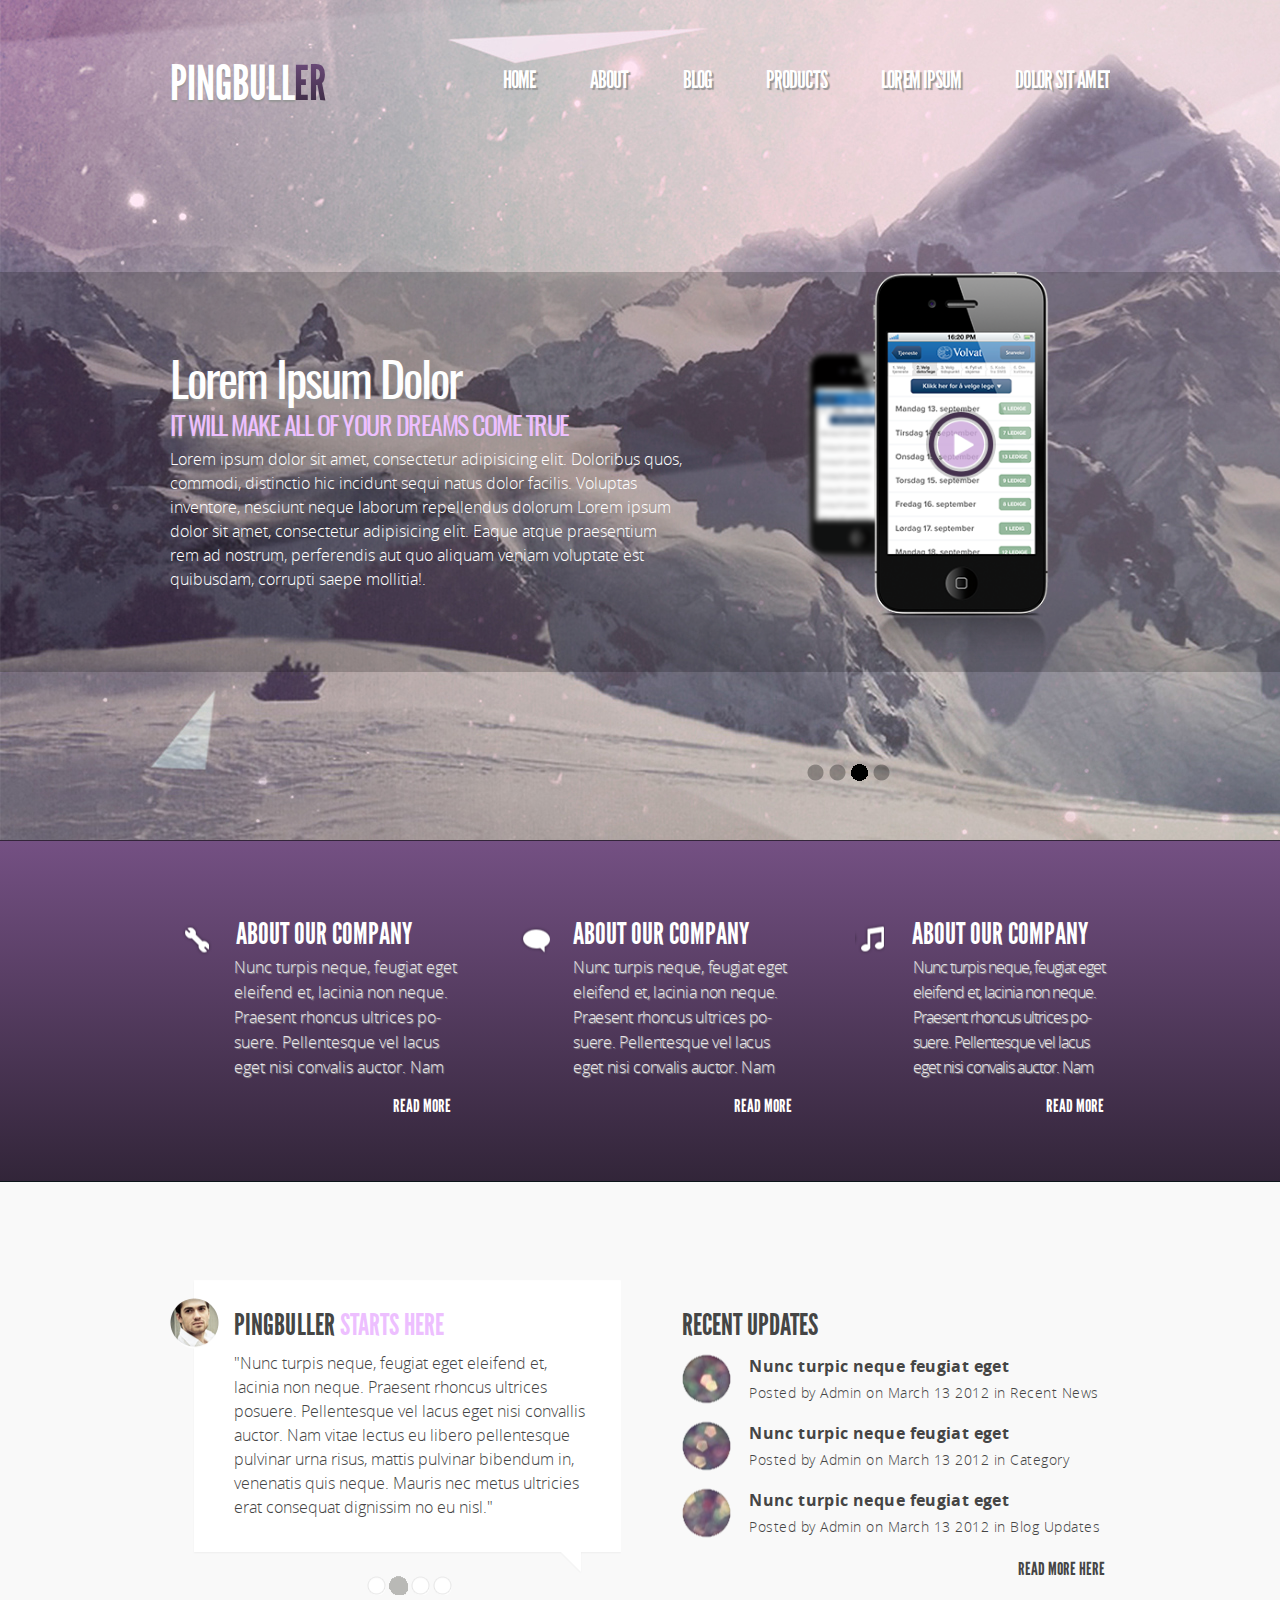
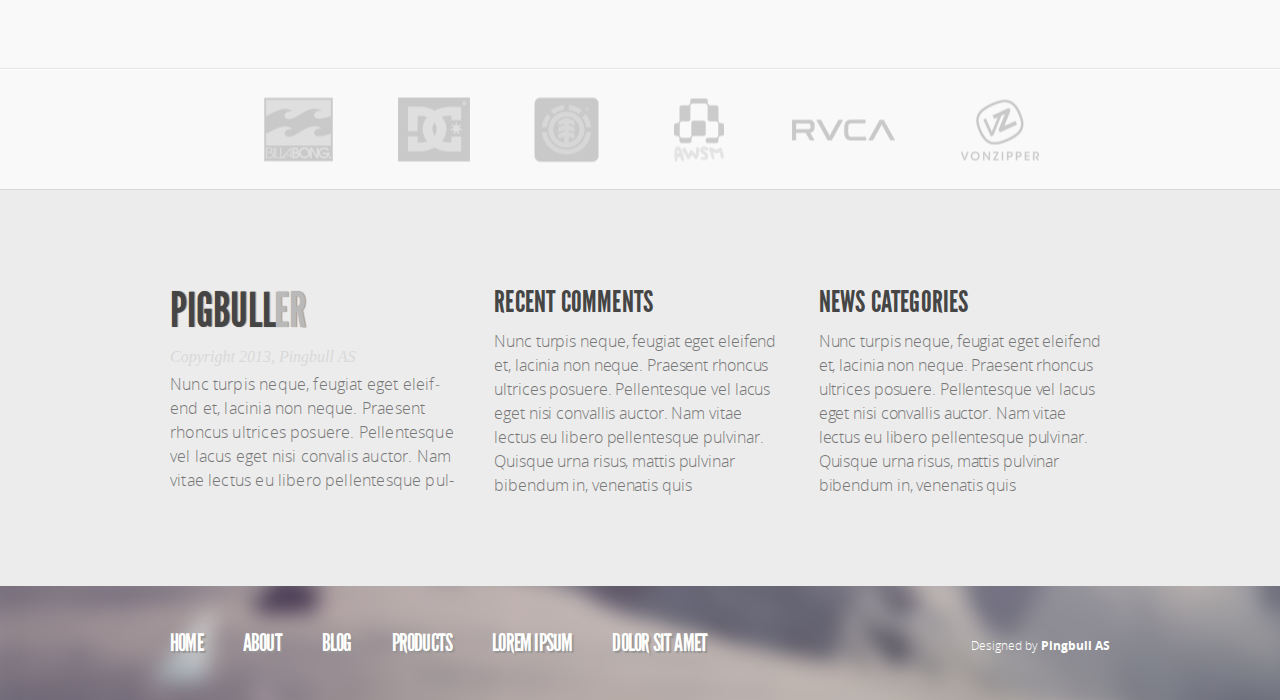
<file: DZ7-8/index.html>
<!DOCTYPE html>
<html lang="en">
<head>
	<meta charset="UTF-8">
	<title>Домашнее задание №7-8</title>
	<link rel="stylesheet" href="css/reset.css">
	<link rel="stylesheet" href="css/style.css">
<body>
	<div class="wrapper">
		<header class="header">
			<div class="test_unit">
			<div class="first_row">
				<div class="titleInHeader">
					<h1 class="pingbuller">
						pingbull
						<span class="er">er</span>
					</h1>
				</div>
				<nav class="first_menu">
					<ul class="menu__list">
						<li class="menu__item home-special_word">
							<a class="menu__link" href="#">home</a>
							<ul class="nested_list">
								<li class="nested_list_item">
									<a class="nested_list_link" href="#">about</a>
								</li>
								<li class="nested_list_item">
									<a class="nested_list_link" href="#">blog</a>
								</li>
								<li class="nested_list_item">
									<a class="nested_list_link" href="#">products</a>
								</li>
								<li class="nested_list_item">
									<a class="nested_list_link" href="#">lorem ipsum</a>
								</li>
								<li class="nested_list_item">
									<a class="nested_list_link" href="#">dolor sit amet</a>
								</li>
							</ul>
						</li>
						<li class="menu__item">
							<a class="menu__link" href="#">about</a>
						</li>
						<li class="menu__item">
							<a class="menu__link" href="#">blog</a>
						</li>
						<li class="menu__item">
							<a class="menu__link" href="#">products</a>
						</li>
						<li class="menu__item">
							<a class="menu__link" href="#">lorem ipsum</a>
						</li>
						<li class="menu__item">
							<a class="menu__link" href="#">dolor sit amet</a>
						</li>
					</ul>
				</nav>
			</div>
			</div>
		</header>

		<section class="sliders">
			<div class="box">
				<div class="text">
					<h1 class="pingbuller fish">Lorem ipsum dolor</h1>
					<h2 class="tagline">
						it will make all of your dreams come
						<span class="trans_word">true</span>
					</h2>
					<p class="much_text">
						Lorem ipsum dolor sit amet, con&shy;sectetur adipisicing elit. Dolori&shy;bus quos, commodi, distinctio hic inci&shy;dunt sequi natus dolor <span class="extra_text_first">facilis. Voluptas inventore, nesciunt neque laborum repellendus dolorum Lorem ipsum dolor sit amet, consectetur adipisicing elit. Eaque atque praesentium rem ad nostrum, perferendis aut quo aliquam veniam voluptate est quibusdam, corrupti saepe mollitia!.</span>
					</p>
				</div>
				<div class="slider">
					<img class="iphone" src="img/iphone.png" alt="iPhone"></div>
			</div>
		</section>

		<section class="rings">
			<div class="box1">
				<ul class="rings_list">
					<li class="rings_elements">
						<a class="ring_link" href="#"></a>
					</li>
					<li class="rings_elements">
						<a class="ring_link" href="#"></a>
					</li>
					<li class="rings_elements">
						<a class="ring_link special_link" href="#"></a>
					</li>
					<li class="rings_elements">
						<a class="ring_link" href="#"></a>
					</li>
				</ul>
			</div>
		</section>

		<main class="main_part">
			<div class="about_company">
				<div class="text_about_company">
					<aside class="left_side">
						<div class="sprite key"></div>
						<h1 class="title_company title_company_left">about our company</h1>
						<span class="company_text">
							Nunc turpis neque, feugiat eget eleifend et, lacinia non neque. Praesent rhoncus
							<span class="extra_text">
								ultrices po&shy;suere. Pel&shy;lentesque vel lacus eget nisi convalis auctor. Nam
							</span>
						</span>
						<a href="#" class="read_more read_more_left">read more</a>
					</aside>

					<aside class="center_side">
						<div class="sprite icon"></div>
						<h1 class="title_company title_company_center">about our company</h1>
						<span class="company_text company_text_center">
							Nunc turpis neque, feugiat eget eleifend et, lacinia non neque. Praesent rhoncus
							<span class="extra_text">
								ultrices po&shy;suere. Pel&shy;lentesque vel lacus eget nisi convalis auctor. Nam
							</span>
						</span>
						<a href="#" class="read_more read_more_center">read more</a>
					</aside>

					<aside class="right_side">
						<div class="sprite music"></div>
						<h1 class="title_company title_company_right">about our company</h1>
						<span class="company_text company_text_right">
							Nunc turpis neque, feugiat eget eleifend et, lacinia non neque. Praesent rhoncus
							<span class="extra_text">
								ultrices po&shy;suere. Pel&shy;lentesque vel lacus eget nisi convalis auctor. Nam
							</span>
						</span>
						<a href="#" class="read_more read_more_right">read more</a>
					</aside>
				</div>
			</div>

		</main>

		<section class="news">
			<div class="box2">

				<div class="left_side_of_news">
					<div class="recall">
						<h1 class="title_company start">
							pingbuller
							<span class="tagline start_here">starts here</span>
						</h1>
						<span class="company_text recall_text">
							"Nunc turpis neque, feu&shy;giat eget eleifend et, lacinia non neque. Prae&shy;sent rhoncus ultrices posuere. Pellentesque vel lacus eget nisi conval&shy;lis auctor. Nam vitae
							<span  class="extra_text">
								lectus eu libero pellentesque pulvinar urna risus, mattis pulvinar bibendum in, venenatis quis neque. Mauris nec metus ultricies erat consequat dignissim no eu nisl."
							</span>
						</span>
					</div>
					<div class="box3">
						<ul class="rings_list_white">
							<li class="rings_elements_white">
								<a class="ring_link_white" href="#"></a>
							</li>
							<li class="rings_elements_white">
								<a class="ring_link_white special_link_white" href="#"></a>
							</li>
							<li class="rings_elements_white">
								<a class="ring_link_white" href="#"></a>
							</li>
							<li class="rings_elements_white">
								<a class="ring_link_white" href="#"></a>
							</li>
						</ul>
					</div>
				</div>

				<div class="right_side_of_news">
					<div class="update">
						<h1 class="title_company updates">recent updates</h1>
						<ul class="update_list">
							<li class="update_item">
								<img class="pictures" src="img/picture.png" alt="">
								<h3 class="nunc-turpis">
									Nunc turpic neque
									<span class="extra_text">feugiat eget</span>
								</h3>
								<span class="updates_text updates_text_first">
									Posted by Admin on March 13
									<span class="extra_text">2012</span>
								</span>
							</li>
							<li class="update_item update_item_second">
								<img class="pictures" src="img/picture1.png" alt="">
								<h3 class="nunc-turpis">
									Nunc turpic neque
									<span class="extra_text">feugiat eget</span>
								</h3>
								<span class="updates_text updates_text_second">
									Posted by Admin on March 13
									<span class="extra_text">2012</span>
								</span>
							</li>
							<li class="update_item">
								<img class="pictures" src="img/picture2.png" alt="">
								<h3 class="nunc-turpis">
									Nunc turpic neque
									<span class="extra_text">feugiat eget</span>
								</h3>
								<span class="updates_text updates_text_third">
									Posted by Admin on March 13
									<span class="extra_text">2012</span>
								</span>
							</li>
						</ul>
					</div>

					<div class="read_more_here">
						<a class="read_more_link" href="#">read more here</a>
					</div>
				</div>

			</div>

		</section>

		<section class="logo_in_line">
			<div class="logo">
				<img class="logos" src="img/logos.png" alt="logos"></div>
		</section>

		<section class="column">
			<div class="columns">
			<div class="wrapping_unit">
				<aside class="left_column column_about_company">
					<h1 class="pingbuller greyback">
						pigbull
						<span class="greyword">er</span>
					</h1>
					<span class="copy">Copyright 2013, Pingbull AS</span>
					<span class="company_text ping_text">
						Nunc turpis neque, feugiat eget eleif&shy;end et, lacinia non neque. Praesent rhoncus ultrices posuere. Pellentesque vel lacus eget nisi convalis auctor. Nam vitae lectus eu libero pellentesque pul-
					</span>
				</aside>

				<aside class="central_column column_about_company">
					<h1 class="title_company comments_cat">recent comments</h1>
					<span class="company_text comments_text_center">
						Nunc turpis neque, feugiat eget eleif&shy;end et, lacinia non neque. Praesent rhoncus ultrices posuere. Pellentesque vel lacus eget nisi convallis auctor. Nam vitae lectus eu libero pellentesque <span class="extra_text_first">pul&shy;vinar. Quisque urna risus, mattis pulvi&shy;nar bibendum in, venenatis quis</span>
					</span>
				</aside>

				<aside class="right_column column_about_company">
					<h1 class="title_company comments_cat">news categories</h1>
					<span class="company_text comments_text_right">
						Nunc turpis neque, feugiat eget eleif&shy;end et, lacinia non neque. Praesent rhoncus ultrices posuere. Pellentesque vel lacus eget nisi convallis auctor. Nam vitae lectus eu libero pellentesque <span class="extra_text_first">pul&shy;vinar. Quisque urna risus, mattis pulvi&shy;nar bibendum in, venenatis quis</span>
					</span>
				</aside>
				</div>
			</div>
		</section>

		<footer class="footer">
			<div class="last_row">
				<nav class="first_menu last_menu">
						<ul class="menu__list menu_foot__list">
							<li class="menu__item menu_foot__item">
								<a class="menu__link menu_foot__link" href="#">home</a>
							</li>
							<li class="menu__item menu_foot__item">
								<a class="menu__link menu_foot__link" href="#">about</a>
							</li>
							<li class="menu__item menu_foot__item">
								<a class="menu__link menu_foot__link" href="#">blog</a>
							</li>
							<li class="menu__item menu_foot__item">
								<a class="menu__link menu_foot__link" href="#">products</a>
							</li>
							<li class="menu__item menu_foot__item">
								<a class="menu__link menu_foot__link" href="#">lorem ipsum</a>
							</li>
							<li class="menu__item menu_foot__item">
								<a class="menu__link menu_foot__link" href="#">dolor sit amet</a>
							</li>
						</ul>
				</nav>

				<span class="design">
					Designed by
					<span class="bold_design">Pingbull AS</span>
				</span>
			</div>
		</footer>
	</div>
</body>
</html>
</file>
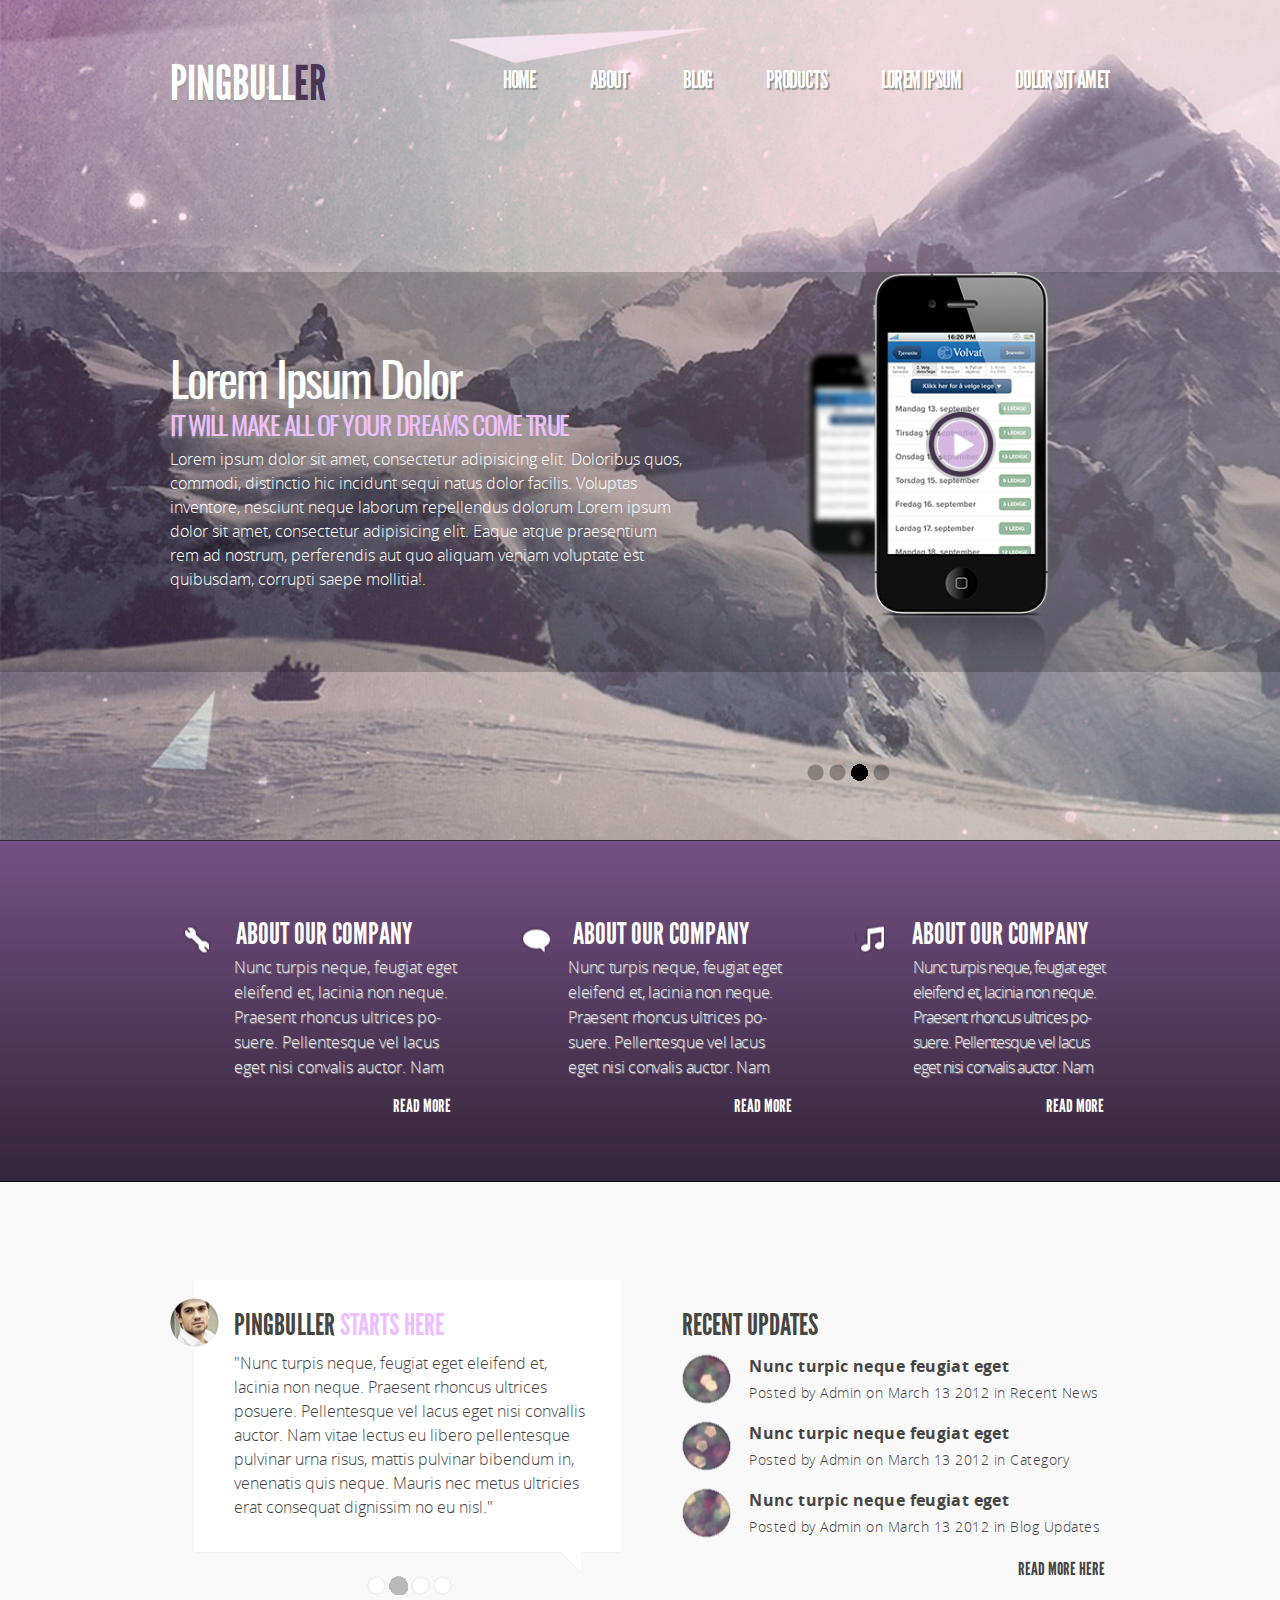
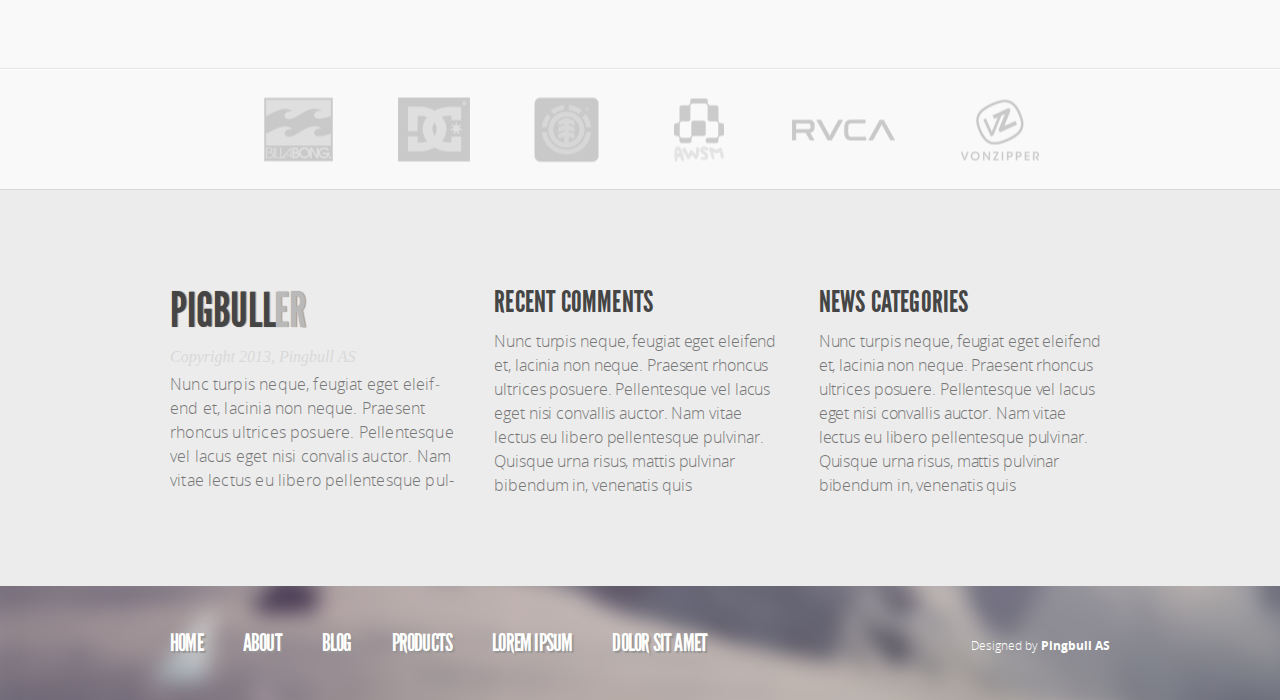
<file: DZ9/index.html>
<!DOCTYPE html>
<html lang="en">
<head>
	<meta charset="UTF-8">
	<title>Домашнее задание №9</title>
	<link rel="stylesheet" href="css/reset.css">
	<link rel="stylesheet" href="css/style.css">
<body>
	<div class="wrapper">
		<header class="header">
			<div class="test_unit">
			<div class="first_row">
				<div class="titleInHeader">
					<h1 class="pingbuller">
						pingbull
						<span class="er">er</span>
					</h1>
				</div>
				<nav class="first_menu">
					<ul class="menu__list">
						<li class="menu__item home-special_word">
							<a class="menu__link" href="#">home</a>
							<ul class="nested_list">
								<li class="nested_list_item">
									<a class="nested_list_link" href="#">about</a>
								</li>
								<li class="nested_list_item">
									<a class="nested_list_link" href="#">blog</a>
								</li>
								<li class="nested_list_item">
									<a class="nested_list_link" href="#">products</a>
								</li>
								<li class="nested_list_item">
									<a class="nested_list_link" href="#">lorem ipsum</a>
								</li>
								<li class="nested_list_item">
									<a class="nested_list_link" href="#">dolor sit amet</a>
								</li>
							</ul>
						</li>
						<li class="menu__item">
							<a class="menu__link" href="#">about</a>
						</li>
						<li class="menu__item">
							<a class="menu__link" href="#">blog</a>
						</li>
						<li class="menu__item">
							<a class="menu__link" href="#">products</a>
						</li>
						<li class="menu__item">
							<a class="menu__link" href="#">lorem ipsum</a>
						</li>
						<li class="menu__item">
							<a class="menu__link" href="#">dolor sit amet</a>
						</li>
					</ul>
				</nav>
			</div>
			</div>
		</header>

		<section class="sliders">
			<div class="box">
				<div class="text">
					<h1 class="pingbuller fish">Lorem ipsum dolor</h1>
					<h2 class="tagline">
						it will make all of your dreams come
						<span class="trans_word">true</span>
					</h2>
					<p class="much_text">
						Lorem ipsum dolor sit amet, con&shy;sectetur adipisicing elit. Dolori&shy;bus quos, commodi, distinctio hic inci&shy;dunt sequi natus dolor <span class="extra_text_first">facilis. Voluptas inventore, nesciunt neque laborum repellendus dolorum Lorem ipsum dolor sit amet, consectetur adipisicing elit. Eaque atque praesentium rem ad nostrum, perferendis aut quo aliquam veniam voluptate est quibusdam, corrupti saepe mollitia!.</span>
					</p>
				</div>
				<div class="slider">
					<img class="iphone" src="img/iphone.png" alt="iPhone"></div>
			</div>
		</section>

		<section class="rings">
			<div class="box1">
				<ul class="rings_list">
					<li class="rings_elements">
						<a class="ring_link" href="#"></a>
					</li>
					<li class="rings_elements">
						<a class="ring_link" href="#"></a>
					</li>
					<li class="rings_elements">
						<a class="ring_link special_link" href="#"></a>
					</li>
					<li class="rings_elements">
						<a class="ring_link" href="#"></a>
					</li>
				</ul>
			</div>
		</section>

		<main class="main_part">
			<div class="about_company">
				<div class="text_about_company">
					<aside class="left_side">
						<div class="sprite key"></div>
						<h1 class="title_company title_company_left">about our company</h1>
						<span class="company_text">
							Nunc turpis neque, feugiat eget eleifend et, lacinia non neque. Praesent rhoncus
							<span class="extra_text">
								ultrices po&shy;suere. Pel&shy;lentesque vel lacus eget nisi convalis auctor. Nam
							</span>
						</span>
						<a href="#" class="read_more read_more_left">read more</a>
					</aside>

					<aside class="center_side">
						<div class="sprite icon"></div>
						<h1 class="title_company title_company_center">about our company</h1>
						<span class="company_text company_text_center">
							Nunc turpis neque, feugiat eget eleifend et, lacinia non neque. Praesent rhoncus
							<span class="extra_text">
								ultrices po&shy;suere. Pel&shy;lentesque vel lacus eget nisi convalis auctor. Nam
							</span>
						</span>
						<a href="#" class="read_more read_more_center">read more</a>
					</aside>

					<aside class="right_side">
						<div class="sprite music"></div>
						<h1 class="title_company title_company_right">about our company</h1>
						<span class="company_text company_text_right">
							Nunc turpis neque, feugiat eget eleifend et, lacinia non neque. Praesent rhoncus
							<span class="extra_text">
								ultrices po&shy;suere. Pel&shy;lentesque vel lacus eget nisi convalis auctor. Nam
							</span>
						</span>
						<a href="#" class="read_more read_more_right">read more</a>
					</aside>
				</div>
			</div>

		</main>

		<section class="news">
			<div class="box2">

				<div class="left_side_of_news">
					<div class="recall">
						<h1 class="title_company start">
							pingbuller
							<span class="tagline start_here">starts here</span>
						</h1>
						<span class="company_text recall_text">
							"Nunc turpis neque, feu&shy;giat eget eleifend et, lacinia non neque. Prae&shy;sent rhoncus ultrices posuere. Pellentesque vel lacus eget nisi conval&shy;lis auctor. Nam vitae
							<span  class="extra_text">
								lectus eu libero pellentesque pulvinar urna risus, mattis pulvinar bibendum in, venenatis quis neque. Mauris nec metus ultricies erat consequat dignissim no eu nisl."
							</span>
						</span>
					</div>
					<div class="box3">
						<ul class="rings_list_white">
							<li class="rings_elements_white">
								<a class="ring_link_white" href="#"></a>
							</li>
							<li class="rings_elements_white">
								<a class="ring_link_white special_link_white" href="#"></a>
							</li>
							<li class="rings_elements_white">
								<a class="ring_link_white" href="#"></a>
							</li>
							<li class="rings_elements_white">
								<a class="ring_link_white" href="#"></a>
							</li>
						</ul>
					</div>
				</div>

				<div class="right_side_of_news">
					<div class="update">
						<h1 class="title_company updates">recent updates</h1>
						<ul class="update_list">
							<li class="update_item">
								<img class="pictures" src="img/picture.png" alt="">
								<h3 class="nunc-turpis">
									Nunc turpic neque
									<span class="extra_text">feugiat eget</span>
								</h3>
								<span class="updates_text updates_text_first">
									Posted by Admin on March 13
									<span class="extra_text">2012</span>
								</span>
							</li>
							<li class="update_item update_item_second">
								<img class="pictures" src="img/picture1.png" alt="">
								<h3 class="nunc-turpis">
									Nunc turpic neque
									<span class="extra_text">feugiat eget</span>
								</h3>
								<span class="updates_text updates_text_second">
									Posted by Admin on March 13
									<span class="extra_text">2012</span>
								</span>
							</li>
							<li class="update_item">
								<img class="pictures" src="img/picture2.png" alt="">
								<h3 class="nunc-turpis">
									Nunc turpic neque
									<span class="extra_text">feugiat eget</span>
								</h3>
								<span class="updates_text updates_text_third">
									Posted by Admin on March 13
									<span class="extra_text">2012</span>
								</span>
							</li>
						</ul>
					</div>

					<div class="read_more_here">
						<a class="read_more_link" href="#">read more here</a>
					</div>
				</div>

			</div>

		</section>

		<section class="logo_in_line">
			<div class="logo">
				<img class="logos" src="img/logos.png" alt="logos"></div>
		</section>

		<section class="column">
			<div class="columns">
			<div class="wrapping_unit">
				<aside class="left_column column_about_company">
					<h1 class="pingbuller greyback">
						pigbull
						<span class="greyword">er</span>
					</h1>
					<span class="copy">Copyright 2013, Pingbull AS</span>
					<span class="company_text ping_text">
						Nunc turpis neque, feugiat eget eleif&shy;end et, lacinia non neque. Praesent rhoncus ultrices posuere. Pellentesque vel lacus eget nisi convalis auctor. Nam vitae lectus eu libero pellentesque pul-
					</span>
				</aside>

				<aside class="central_column column_about_company">
					<h1 class="title_company comments_cat">recent comments</h1>
					<span class="company_text comments_text_center">
						Nunc turpis neque, feugiat eget eleif&shy;end et, lacinia non neque. Praesent rhoncus ultrices posuere. Pellentesque vel lacus eget nisi convallis auctor. Nam vitae lectus eu libero pellentesque <span class="extra_text_first">pul&shy;vinar. Quisque urna risus, mattis pulvi&shy;nar bibendum in, venenatis quis</span>
					</span>
				</aside>

				<aside class="right_column column_about_company">
					<h1 class="title_company comments_cat">news categories</h1>
					<span class="company_text comments_text_right">
						Nunc turpis neque, feugiat eget eleif&shy;end et, lacinia non neque. Praesent rhoncus ultrices posuere. Pellentesque vel lacus eget nisi convallis auctor. Nam vitae lectus eu libero pellentesque <span class="extra_text_first">pul&shy;vinar. Quisque urna risus, mattis pulvi&shy;nar bibendum in, venenatis quis</span>
					</span>
				</aside>
				</div>
			</div>
		</section>

		<footer class="footer">
			<div class="last_row">
				<nav class="first_menu last_menu">
						<ul class="menu__list menu_foot__list">
							<li class="menu__item menu_foot__item">
								<a class="menu__link menu_foot__link" href="#">home</a>
							</li>
							<li class="menu__item menu_foot__item">
								<a class="menu__link menu_foot__link" href="#">about</a>
							</li>
							<li class="menu__item menu_foot__item">
								<a class="menu__link menu_foot__link" href="#">blog</a>
							</li>
							<li class="menu__item menu_foot__item">
								<a class="menu__link menu_foot__link" href="#">products</a>
							</li>
							<li class="menu__item menu_foot__item">
								<a class="menu__link menu_foot__link" href="#">lorem ipsum</a>
							</li>
							<li class="menu__item menu_foot__item">
								<a class="menu__link menu_foot__link" href="#">dolor sit amet</a>
							</li>
						</ul>
				</nav>

				<span class="design">
					Designed by
					<span class="bold_design">Pingbull AS</span>
				</span>
			</div>
		</footer>
	</div>
</body>
</html>
</file>
<file: DZ7-8/css/style.css>
@font-face {
    font-family: 'league_gothicregular';
    src: url('../fonts/LeagueGothic/leaguegothic-regular-webfont.eot');
    src: url('../fonts/LeagueGothic/leaguegothic-regular-webfont.eot?#iefix') format('embedded-opentype'),
         url('../fonts/LeagueGothic/leaguegothic-regular-webfont.woff2') format('woff2'),
         url('../fonts/LeagueGothic/leaguegothic-regular-webfont.woff') format('woff'),
         url('../fonts/LeagueGothic/leaguegothic-regular-webfont.ttf') format('truetype');
    font-weight: normal;
    font-style: normal;
}

@font-face {
    font-family: 'oswald_regularregular';
    src: url('../fonts/Oswald/oswald-regular-webfont.eot');
    src: url('../fonts/Oswald/oswald-regular-webfont.eot?#iefix') format('embedded-opentype'),
         url('../fonts/Oswald/oswald-regular-webfont.woff2') format('woff2'),
         url('../fonts/Oswald/oswald-regular-webfont.woff') format('woff'),
         url('../fonts/Oswald/oswald-regular-webfont.ttf') format('truetype');
    font-weight: normal;
    font-style: normal;
}

@font-face {
    font-family: 'open_sanslight';
    src: url('../fonts/OpenSans/opensans-light-webfont.eot');
    src: url('../fonts/OpenSans/opensans-light-webfont.eot?#iefix') format('embedded-opentype'),
         url('../fonts/OpenSans/opensans-light-webfont.woff2') format('woff2'),
         url('../fonts/OpenSans/opensans-light-webfont.woff') format('woff'),
         url('../fonts/OpenSans/opensans-light-webfont.ttf') format('truetype');
    font-weight: normal;
    font-style: normal;
}

@font-face {
    font-family: 'open_sansbold';
    src: url('../fonts/OpenSansBold/opensans-bold-webfont.eot');
    src: url('../fonts/OpenSansBold/opensans-bold-webfont.eot?#iefix') format('embedded-opentype'),
         url('../fonts/OpenSansBold/opensans-bold-webfont.woff2') format('woff2'),
         url('../fonts/OpenSansBold/opensans-bold-webfont.woff') format('woff'),
         url('../fonts/OpenSansBold/opensans-bold-webfont.ttf') format('truetype');
    font-weight: normal;
    font-style: normal;
}

 
@media (min-width: 960px) {

body {
	height: 2300px;
	background: url(../img/background.jpg);
}

.wrapper {
	width: 	100%;
	position: relative;
	overflow: hidden;
}

/*HEADER*/
.header {
	width: 100%;
	height: 272px;
	font-family: 'league_gothicregular';
}

.test_unit {
	margin: 0 auto;
	height: 100%;
	width: 940px;
	position: relative;
}

.first_row {
	width: 940px;
	overflow: hidden;
	position: absolute;
	top: 31%;
	transform: translateY(-50%);
}

.titleInHeader {
	float: left;
}

.pingbuller {
	font-size: 48px;
	color: #ffffff;
	text-transform: uppercase;
	text-shadow: 0px 2px 2px rgba(150, 150, 150, 1);
}

.er {
	background: linear-gradient(#745083, #33263a);
    -webkit-background-clip: text;
    color: transparent;
	text-shadow: none;
	margin-left: -8px;
}

.first_menu {
	float: right;
	width: 72%;
	position: relative;
	overflow: hidden;
}

.menu__item {
	display: inline-block;
	box-sizing: border-box;
	letter-spacing: -0.8px;
	padding: 8px 26px;
}

.menu__list {
	text-align: right; 
}

.nested_list {
	display: none;
}

.menu__item:last-child {
	padding-right: 0;
}

.menu__link {
	color: white;
	text-shadow: 2px 2px 1px rgba(150, 150, 150, 1);
	font-size: 24px;
	text-transform: uppercase;
	text-decoration: none;
}
.menu__link:hover {
	border-bottom: 2px solid #edbfff;
}

/*end of HEADER*/

/*Section*/

.sliders {
	height: 400px;
	background: rgba(0, 0, 0, 0.2);
	font-family: 'oswald_regularregular';
	width: 100%;
}
.box {
	margin: 0 auto;
	height: 400px;
	width: 940px;
	position: relative;
}

.text {
	width: 55%;
	float: left;
	position: absolute;
	top: 51%;
	transform: translateY(-50%);
}

.fish {
	text-transform: capitalize;
	color: #fefefe;
	letter-spacing: -2px;
}
.tagline {
	font-size: 26px;
	text-transform: uppercase;
	color: #edbfff;
	text-shadow: 0px 2px 2px rgba(150, 150, 150, 1);
	letter-spacing: -1.5px;
	line-height: 38px;
}

.text .much_text {
    color: #ffffff;
    font-family: 'open_sanslight';
    line-height: 24px;
}
.slider {
	position: relative;
	height: 400px;
	float: right;
	overflow: hidden;
	width: 33%;
}

.iphone {
    height: 400px;
}

.rings {
	width: 100%;
	background: rgba(0, 0, 0, 0);
	height: 168px;
	position: relative;
	overflow: hidden;
}

.box1 {
	height: 168px;
	margin: 0 auto;
	width: 40%;
	line-height: 220px;
}

.rings_list {
	position: relative;
	overflow: hidden;
	float: right;
	top: 91px;
	right: 4px;
}

.rings_elements {
    float: left;
}

.ring_link {
	display: block;
	width: 22px;
	height: 18px;
	background: url(../img/sprite_rings.png) 0 0 no-repeat;
}

.special_link {
	background-position: -44px 0;
}

.ring_link:hover {
	background-position: 0 -18px;
}

/*end of Section*/

/*MAIN*/

.main_part {
	width: 100%;
	height: 340px;
	background: linear-gradient(0deg, #322539, #745083);
	border-top: 1px solid #33253a;
	border-bottom: 1px solid #0d151b;
	position: relative;
}

.about_company {
	height: 340px;
	margin: 0 auto;
	text-align: center;
	width: 940px;
	position: relative;
}

.text_about_company {
    text-align: center;
    position: absolute;
    top: 51%;
    transform: translateY(-50%);
}

.left_side, .center_side, .right_side {
	width: 31%;
	display: inline-block;
	text-align: left;
}

.left_side {
	float: left;
}

.center_side {
    position: relative;
    left: 6px;
}

.right_side {
	float: right;
}

.title_company {
	font-size: 30px;
	text-transform: uppercase;
	color: white;
	font-family: 'league_gothicregular';
	padding-bottom: 6px;
}

.title_company_left {
	float: left;
	padding-left: 36px;
	letter-spacing: 0px;
	padding-top: 5px;
}

.title_company_center {
    padding-top: 5px;
    letter-spacing: 0px;
    text-align: center;
}

.title_company_right {
    float: left;
    padding-left: 63px;
    padding-top: 5px;
    letter-spacing: 0;
}

.company_text {
	font-size: 16px;
	color: #e7e4e8;
	text-shadow: 1px 1px 1px rgba(150, 150, 150, 1);
	font-family: 'open_sanslight';
	line-height: 25px;
	display: block;
	padding-left: 64px;
	float: left;
}

.company_text_center {
    display: block;
    padding-left: 73px;
    letter-spacing: -0.3px;
}

.company_text_right {
	display: block;
	letter-spacing: -1px;
	padding-left: 94px;
}

.read_more {
	font-size: 18px;
	font-family: 'league_gothicregular';
	text-decoration: none;
	color: white;
	text-transform: uppercase;
	float: right;
	padding-top: 17px;
	padding-right: 6px;
}

.read_more_left {
	padding-right: 10px;
}

.read_more_center {
    padding-right: 0px;
}

.read_more_right {
}

.read_more:hover {
	text-shadow: 0px 0px 10px rgba(255, 255, 255, 0.5);
}

.sprite {
	background: url(../img/sprites.png) 0 0 no-repeat;
	float: left;
	overflow: hidden;
	width: 30px;
	height: 35px;
}

.key {
    position: relative;
    top: 11px;
    left: 12px;
}

.icon {
	background-position: -30px 0;
	position: relative;
	top: 11px;
	left: 20px;
}

.music {
	background-position: -60px 0;
	position: relative;
	top: 10px;
	left: 36px;
}

/*end of MAIN*/

/*NEWS*/

.news {
	width: 100%;
	height: 485px;
	background-color: #f9f9f9;
	position: relative;
	overflow: hidden;
	border-top: 1px solid #f9f9f9;
	border-bottom: 1px solid #e6e6e6;
}

.box2 {
	height: 485px;
	margin: 0 auto;
	width: 940px;
	position: relative;
}

.left_side_of_news {
	width: 50%;
	float: left;
	position: absolute;
	top: 54%;
	transform: translateY(-50%);
	height: 68%;
}

.right_side_of_news {
	width: 50%;
	float: right;
	position: absolute;
	top: 56%;
	transform: translateY(-50%);
	left: 49.5%;
	overflow: hidden;
	height: 60%;
}

.recall {
	width: 96%;
	height: 295px;
    background: url(../img/man_backg.png) 0 0 no-repeat;
	float: left;
}

.start {
	color: #454545;
	line-height: 40px;
	padding-top: 25px;
	padding-left: 64px;
	letter-spacing: 0.1px;
}

.start_here {
	font-size: 30px;
	font-family: 'league_gothicregular';
	text-shadow: none;
	letter-spacing: 0;
}

.recall_text {
	color: #454545;
	line-height: 24px;
	text-shadow: none;
	display: block;
	padding-left: 64px;
	padding-right: 30px;;
}

.update {
	width: 90%;
	height: 240px;
	float: right;
}

.updates {
	color: #454545;
	letter-spacing: 0px;
}

.update_list {
	width: 100%;
	position: relative;
	overflow: hidden;
}

.update_item {
	float: left;
	width: 100%;
	padding-bottom: 9px;
}

.pictures {
	float: left;
	padding-top: 9px;
	padding-right: 18px;
}

.nunc-turpis {
	font-size: 16px;
	float: left;
	line-height: 40px;
	color: #454545;
	letter-spacing: 0.4px;
	font-family: 'open_sansbold';
}

.updates_text {
	color: #454545;
	display: block;
	float: left;
	font-size: 14px;
	font-family: 'open_sanslight';
	letter-spacing: 0.5px;
}

.updates_text_first:after {
	content: " in Recent News"
}

.updates_text_second:after {
	content: " in Category"
}

.updates_text_third:after {
	content: " in Blog Updates"
}

.box3 {
	margin-top: 0;
	width: 96%;
	float: left;
	text-align: center;
	clear: both;
}

.rings_list_white {
	overflow: hidden;
	position: relative;
	float: right;
	width: 57%;
}

.rings_elements_white {
    float: left;
}

.ring_link_white {
	display: block;
	width: 22px;
	height: 20px;
	background: url(../img/sprite_rings1.png) 0 0 no-repeat;
}

.special_link_white {
	background-position: -22px 0;
}

.ring_link_white:hover {
	background-position: 0 -20px;
}

.read_more_here {
	text-transform: uppercase;
	font-family: 'league_gothicregular';
	font-size: 18px;
	float: right;
	display: block;
	top: 10px;
	position: relative;
}

.read_more_link {
	text-decoration: none;
	color: #454545;
}
/*end of NEWS*/

/*Logo in line*/

.logo_in_line {
	width: 100%;
	height: 119px;
	background-color: #f9f9f9;
	border-top: 1px solid #fefefe;
	border-bottom: 1px solid #d8d8d8;
}

.logo {
	width: 940px;
	position: relative;
	height: 100%;
	margin: 0 auto;
}

.logos {
    position: absolute;
    top: 50%;
    transform: translateY(-50%);
    left: 10%;

}

/*end of Logo in line*/

/*columns*/

.column {
	width: 100%;
	height: 396px;
	background-color: #ececec;
}

.columns {
	text-align: center;
	width: 940px;
	margin: 0 auto;
	height: 100%;
	position: relative;
}

.wrapping_unit {
	position: absolute;
	top: 51%;
	transform: translateY(-50%);
}

.column_about_company {
	width: 31%;
	height: 53%;
	display: inline-block;
	text-align: left;
}

.left_column {
	float: left;
}

.comments_cat {
	color: #454545;
	padding-bottom: 12px;
	letter-spacing: 0.2px;
}

.greyback {
	font-family: 'league_gothicregular';
	color: #454545;
	text-shadow: 1px 0px 1px rgba(150, 150, 150, 1);
	padding-bottom: 6px;
}

.greyword {
	color: #b9b9b9;
	margin-left: -9px;
}

.copy {
	font-family: georgia;
	font-style: italic;
	color: rgba(197, 197, 197, 0.5);
	line-height: 31px;
}

.ping_text {
	text-shadow: none;
	float: left;
	color: #787878;
	line-height: 24px;
	letter-spacing: 0.18px;
	padding-left: 0px;
}

.comments_text_center {
	color: #787878;
	text-shadow: none;
	line-height: 24px;
	display: block;
	letter-spacing: -0.1px;
	padding-left: 0px;
}

.comments_text_right {
	color: #787878;
	text-shadow: none;
	line-height: 24px;
	display: block;
	letter-spacing: -0.1px;
	padding-left: 0px;	
}

.right_column {
	float: right;
}
/*end of columns*/

.footer {
	background: url(../img/foot_backg.png);
	width: 100%;
	height: 114px;
}
.last_row {
	height: 100%;
	margin: 0 auto;
	width: 940px;
}

.last_menu {
	float: left;
	width: 82%;
	height: 114px;
}

.menu_foot__list {
	text-align: left;
}

.menu_foot__item {
	font-family: 'league_gothicregular';
	font-size: 20px;
	line-height: 113px;
	padding: 0 36px;
	padding-left: 0;
}

.design {
	height: 114px;
	width: 18%;
	display: block;
	color: #fff;
	line-height: 118px;
	font-family: "open_sanslight";
	float: right;
	text-align: right;
	font-size: 12px;
}

.bold_design {
    font-family: 'open_sansbold';
}
}
 





@media (min-width: 768px) and (max-width: 959px) {

body {
	height: 2300px;
	background: url(../img/background.jpg);
}

.wrapper {
	width: 	100%;
	position: relative;
	overflow: hidden;
} 

/*HEADER*/
.header {
	width: 100%;
	height: 244px;
	font-family: 'league_gothicregular';
}

.test_unit {
	margin: 0 auto;
	height: 100%;
	width: 728px;
	position: relative;
}

.first_row {
	width: 728px;
	overflow: hidden;
	position: absolute;
	top: 54%;
	transform: translateY(-50%);
}

.titleInHeader {
	display: block;
}

.pingbuller {
	font-size: 48px;
	color: #ffffff;
	text-transform: uppercase;
	text-shadow: 0px 2px 2px rgba(150, 150, 150, 1);
}

.er {
	background: linear-gradient(#745083, #33263a);
    -webkit-background-clip: text;
    color: transparent;
	text-shadow: none;
	margin-left: -6px;
}

.first_menu {
	float: left;
	position: relative;
	overflow: hidden;
	display: block;
}

.menu__list {
    line-height: 80px;
}

.nested_list {
	display: none;
}

.menu__item {
	display: inline-block;
	box-sizing: border-box;
	padding-right: 50px;
}

.menu__item:last-child {
	padding-right: 0;
}

.menu__link {
	color: white;
	text-shadow: 2px 2px 1px rgba(150, 150, 150, 1);
	font-size: 24px;
	text-transform: uppercase;
	text-decoration: none;
}
.menu__link:hover {
	border-bottom: 2px solid #edbfff;
}

/*end of HEADER*/

/*Section*/

.sliders {
	height: 400px;
	background: rgba(0, 0, 0, 0.2);
	font-family: 'oswald_regularregular';
	width: 100%;
}
.box {
	margin: 0 auto;
	height: 400px;
	width: 728px;
	position: relative;
}

.text {
	width: 41%;
	float: left;
	height: 185px;
	position: absolute;
	top: 48%;
	transform: translateY(-50%);
	left: 4%;
}

.fish {
	text-transform: capitalize;
	color: #fefefe;
	letter-spacing: -3px;
	font-size: 42px;
	line-height: 49px;
}

.tagline {
	font-size: 19px;
	text-transform: uppercase;
	color: #edbfff;
	text-shadow: 0px 2px 2px rgba(150, 150, 150, 1);
	line-height: 38px;
	letter-spacing: -1px;
}

.trans_word {
	display: none;
} 

.text .much_text {
    color: #ffffff;
    line-height: 25px;
    height: 100px;
    letter-spacing: 1.4px;
    font-family: 'open_sanslight';;
}

.extra_text_first {
	display: none;
}

.slider {
	position: relative;
	height: 400px;
	float: right;
	overflow: hidden;
	width: 39%;
}

.iphone {
    height: 400px;
}

.rings {
	width: 100%;
	background: rgba(0, 0, 0, 0);
	height: 154px;
	position: relative;
	overflow: hidden;
}

.box1 {
	height: 168px;
	margin: 0 auto;
	text-align: right;
	width: 67%;
}

.rings_list {
	position: relative;
	overflow: hidden;
	float: right;
	right: 70px;
	top: 35px;
}

.rings_elements {
    float: left;
}

.ring_link {
	display: block;
	width: 22px;
	height: 18px;
	background: url(../img/sprite_rings.png) 0 0 no-repeat;
}

.special_link {
	background-position: -44px 0;
}

.ring_link:hover {
	background-position: 0 -18px;
}

/*end of Section*/

/*MAIN*/

.main_part {
	width: 100%;
	height: 340px;
	background: linear-gradient(0deg, #322539, #745083);
	border-top: 1px solid #33253a;
	border-bottom: 1px solid #0d151b;
}

.about_company {
	width: 728px;
	height: 340px;
	margin: 0 auto;
	text-align: center;
	position: relative;
}

.text_about_company {
    text-align: center;
    position: absolute;
    top: 52%;
    transform: translateY(-50%);
}

.left_side, .center_side, .right_side {
	width: 26%;
	display: inline-block;
	text-align: left;
}

.left_side {
	float: left;
	padding-left: 33px;
}

.right_side {
	float: right;
}

.title_company {
	font-size: 24px;
	text-transform: uppercase;
	color: white;
	font-family: 'league_gothicregular';
	padding-bottom: 6px;
}

.title_company_right {
	padding-left: 36px;
}

.company_text {
	font-size: 16px;
	color: #e7e4e8;
	text-shadow: 1px 1px 1px rgba(150, 150, 150, 1);
	font-family: 'open_sanslight';
	line-height: 23px;
	height: 134px;
	display: block;
	position: relative;
	overflow: hidden;
}

.company_text_right {
	display: block;
	padding-left: 6px;
}

.read_more {
	font-size: 18px;
	font-family: 'league_gothicregular';
	text-decoration: none;
	color: white;
	text-transform: uppercase;
	float: right;
	padding-top: 16px;
}

.read_more_left {
    padding-right: 11px;
}

.read_more_center {
	padding-right: 12px;
}

.read_more_right {
	padding-right: 4px;
}

.read_more:hover {
	text-shadow: 0px 0px 10px rgba(255, 255, 255, 0.5);
}

.sprites {
    width: 100%;
    height: 30px;
    position: relative;
    overflow: hidden;
    top: 79px;
    left: 13px;
}

.sprite {
	float: left;
	background: url(../img/sprites.png) 0 0 no-repeat;
	height: 35px;
	width: 30px;
	overflow: hidden;
}

.key {
    position: relative;
    top: 1px;
    left: -21px;
}

.icon {
	position: relative;
	top: 1px;
	left: -21px;
}

.music {
	position: relative;
	top: 1px;
	left: -13px;
}

/*end of MAIN*/

/*NEWS*/

.news {
	width: 100%;
	height: 485px;
	background-color: #f9f9f9;
	position: relative;
	overflow: hidden;
	border-top: 1px solid #f9f9f9;
	border-bottom: 1px solid #e6e6e6;
}

.box2 {
	height: 485px;
	margin: 0 auto;
	width: 728px;
	position: relative;
}

.left_side_of_news {
	width: 46%;
	float: left;
	position: absolute;
	top: 53%;
	transform: translateY(-50%);
}

.right_side_of_news {
	width: 50%;
	float: right;
	position: absolute;
	top: 54%;
	transform: translateY(-50%);
	left: 50%;
	overflow: hidden;
}

.recall {
	width: 100%;
	height: 296px;
    background: url(../img/man_backg.png) 0 0 no-repeat;
	float: left;
}

.start {
	color: #454545;
	padding-bottom: 0;
	line-height: 16px;
	padding-top: 34px;
	padding-left: 66px;
}

.start_here {
	font-size: 25px;
	font-family: 'league_gothicregular';
	text-shadow: none;
	display: block;
	letter-spacing: -0.5px;
}

.recall_text {
	color: #454545;
	line-height: 24px;
	text-shadow: none;
	display: block;
	height: 145px;
	padding-left: 66px;
	padding-right: 18px;
}

.update {
	width: 94%;
	height: 245px;
	float: right;
}

.updates {
	color: #454545;
	font-size: 30px;
	padding-left: 11px;
	padding-bottom: 14px;
}

.update_list {
	width: 100%;
	position: relative;
	overflow: hidden;
}

.update_item {
	float: left;
	padding-bottom: 18px;
}

.pictures {
	float: left;
	padding-left: 10px;
}

.nunc-turpis {
	font-family: 'open_sansbold';
	font-size: 16px;
	float: left;
	line-height: 22px;
	color: #454545;
	padding-left: 20px;
	padding-bottom: 7px;
}

.updates_text {
	color: #454545;
	display: block;
	float: left;
	font-size: 14px;
	font-family: 'open_sanslight';
	padding-left: 20px;
	letter-spacing: 1px;
}

.box3 {
	width: 67%;
	float: left;
	margin-top: 0;
	text-align: right;
}

.rings_list_white {
	overflow: hidden;
	position: relative;
	float: right;
	width: 40%;
}

.rings_elements_white {
    float: left;
}

.ring_link_white {
	display: block;
	width: 22px;
	height: 20px;
	background: url(../img/sprite_rings1.png) 0 0 no-repeat;
}

.special_link_white {
	background-position: -22px 0;
}

.ring_link_white:hover {
	background-position: 0 -20px;
}

.read_more_here {
	text-transform: uppercase;
	font-family: 'league_gothicregular';
	font-size: 18px;
	letter-spacing: 0.5px;
	text-align: right;
	display: block;
	float: right;
	position: relative;
	right: -35px;
}

.read_more_link {
	text-decoration: none;
	color: transparent;
}

.read_more_link:after {
	content: 'more blog posts';
	color: #5e5e5e;
	padding-right: 39px;
	letter-spacing: 0.2px;
}

/*end of NEWS*/

/*Logo in line*/

.logo_in_line {
	width: 100%;
	height: 119px;
	background-color: #f9f9f9;
	border-top: 1px solid #fefefe;
	border-bottom: 1px solid #d8d8d8;
}

.logo {
	width: 728px;
	height: 100%;
    margin: 0 auto;
    text-align: center;
    position: relative;
}

.logos {
	position: absolute;
    top: 50%;
    transform: translateY(-50%);
	width: 99%;
	left: 1%;
}

/*end of Logo in line*/

/*columns*/

.column {
	width: 100%;
	height: 396px;
	background-color: #ececec;
}

.columns {
	height: 100%;
	text-align: center;
	margin: 0 auto;
	width: 728px;
	position: relative;
}

.wrapping_unit {
	position: absolute;
	top: 50%;
	transform: translateY(-50%);
}

.column_about_company {
	width: 31%;
	display: inline-block;
	text-align: left;
}

.left_column {
	float: left;
	position: relative;
	top: 7px;
}

.comments_cat {
	color: #454545;
	padding-bottom: 10px;
}

.greyback {
	font-family: 'league_gothicregular';
	color: #454545;
	text-shadow: 1px 0px 1px rgba(150, 150, 150, 1);
	font-size: 24px;
	letter-spacing: 1.6px;
}

.greyword {
	margin-left: -5px;
}

.copy {
	font-family: georgia;
	font-style: italic;
	color: rgba(197, 197, 197, 0.5);
	display: none;
}

.ping_text {
	text-shadow: none;
	float: left;
	color: #787878;
	padding-top: 12px;
	line-height: 24px;
	letter-spacing: 0.25px;
	height: 83%;
}

.comments_text_center {
	color: #787878;
	text-shadow: none;
	line-height: 24px;
	letter-spacing: 0.25px;
	display: block;
	height: 58%;
}

.comments_text_right {
	color: #787878;
	text-shadow: none;
	line-height: 24px;
	letter-spacing: 0.25px;
	display: block;
	height: 65%;
}

.central_column {
	position: relative;
	top: 7px;
	left: 18px;
}

.right_column {
	float: right;
	position: relative;
	left: 28px;
	top: 5px;
}

/*end of columns*/

.footer {
	background: url(../img/foot_backg1.png);
	width: 100%;
	height: 201px;
}
.last_row {
	width: 728px;
	height: 100%;
	margin: 0 auto;
}

.last_menu {
	width: 78%;
	height: 201px;
}

.menu_foot__item {
	font-family: 'league_gothicregular';
	font-size: 20px;
	line-height: 116px;
	letter-spacing: -1px;
	padding-right: 37px;
}

.design {
	height: 201px;
	width: 20%;
	display: block;
	color: #fff;
	font-family: "open_sanslight";
	float: right;
	text-align: right;
	line-height: 220px;
	letter-spacing: -1.5px;
}

.bold_design {
	font-family: 'open_sansbold';
}
}







@media (min-width: 480px) and (max-width: 767px) {

body {
	height: 2970px;
	background: url(../img/background.jpg);
}
.wrapper {
	width: 	100%;
	position: relative;
	overflow: hidden;
} 

/*HEADER*/
.header {
	width: 100%;
	height: 203px;
	font-family: 'league_gothicregular';
	position: relative;
}

.test_unit {
	margin: 0 auto;
	height: 100%;
	width: 440px;
	position: relative;
}

.first_row {
	width: 440px;
	overflow: hidden;
	position: absolute;
	top: 112%;
	transform: translateY(-50%);
	z-index: 2;
}

.titleInHeader {
	display: block;
	margin-bottom: 16px;
	text-align: center;
}

.pingbuller {
	font-size: 48px;
	color: #ffffff;
	text-transform: uppercase;
	text-shadow: 0px 2px 2px rgba(150, 150, 150, 1);
}

.er {
	background: linear-gradient(#745083, #33263a);
    -webkit-background-clip: text;
    color: transparent;
	text-shadow: none;
	margin-left: -6px;
}

.first_menu {
    width: 244px;
    height: 256px;
    margin: 0 auto;
    text-align: center;
}

.nested_list {
	display: none;
	border: 1px solid #061925;
    border-radius: 0 0 10px 10px;
    background-color: rgba(60, 48, 68, 0.4);
   	height: 205px;
}

.nested_list_item {
	height: 19.05%;
	border-top: 1px solid #503d58;
	border-bottom: 1px solid #36283e;
}

.menu__link, .nested_list_link {
    text-decoration: none;
    color: #fff;
    font-size: 24px;
    line-height: 46px;
    text-transform: uppercase;
    text-shadow: 2px 2px 1px rgba(150, 150, 150, 1);
}

.nested_list_item:hover {
	background-color: #221a27;
	border-bottom: 2px solid #edbfff;
	cursor: pointer;
}

.nested_list_item:last-child {
	border-radius: 10px;
	border-bottom: none;
}

.menu__item {
    display: none;
}

.menu__item:first-child {
	border-radius: 10px;
}

.menu__link {
    border-bottom: 2px solid #edbfff;
}

.menu__list .home-special_word {
	display: block;
}

.home-special_word:hover .nested_list {
	display: block;
}

.menu__item:hover {
	background-color: rgba(60, 48, 68, 0.8);
	border-bottom: 2px solid #edbfff;
	cursor: pointer;
}

/*end of HEADER*/

/*Section*/

.sliders {
	height: 246px;
	background: rgba(0, 0, 0, 0.2);
	font-family: 'oswald_regularregular';
	width: 100%;
}
.box {
	margin: 0 auto;
	height: 246px;
	width: 440px;
	position: relative;
}

.text {
	width: 50%;
	float: left;
	position: absolute;
	top: 61%;
	transform: translateY(-50%);
	left: 4%;
}

.fish {
	text-transform: capitalize;
	color: #fefefe;
	font-size: 30px;
	line-height: 20px;
	letter-spacing: -2px;
}
.tagline {
	font-size: 21px;
	color: #edbfff;
	text-shadow: 0px 2px 2px rgba(150, 150, 150, 1);
	line-height: 38px;
	letter-spacing: -1px;
	word-spacing: 1px;
	font-variant: small-caps;
}

.trans_word {
	color: transparent;
}

.text .much_text {
    display: none;
}

.slider {
	height: 247px;
	float: right;
	width: 45%;
}

.iphone {
    height: 296px;
}

.rings {
	width: 100%;
	background: rgba(0, 0, 0, 0);
	height: 98px;
	position: relative;
	overflow: hidden;
}

.box1 {
	height: 98px;
	margin: 0 auto;
	text-align: center;
	width: 440px;
}

.rings_list {
	position: relative;
	overflow: hidden;
	top: 20px;
	display: inline-block;
}

.rings_elements {
    float: left;
}

.ring_link {
	display: block;
	width: 22px;
	height: 18px;
	background: url(../img/sprite_rings.png) 0 0 no-repeat;
}

.special_link {
	background-position: -44px 0;
}

.ring_link:hover {
	background-position: 0 -18px;
}

/*end of Section*/

/*MAIN*/

.main_part {
	width: 100%;
	height: 596px;
	background: linear-gradient(0deg, #322539, #745083);
	border-top: 1px solid #37293e;
	border-bottom: 1px solid #12191f;
}

.about_company {
	width: 440px;
	height: 598px;
	margin: 0 auto;
	text-align: center;
	position: relative;
	overflow: hidden;
}

.text_about_company {
    position: absolute;
    top: 53%;
    transform: translateY(-50%);
}

.left_side, .center_side, .right_side {
	width: 90%;
	text-align: left;
	display: inline-block;
	margin-bottom: 42px;
}

.title_company {
	font-size: 24px;
	text-transform: uppercase;
	color: white;
	font-family: 'league_gothicregular';
	padding-bottom: 6px;
	padding-left: 39px;
}

.company_text {
	font-size: 16px;
	color: #e7e4e8;
	text-shadow: 1px 1px 1px rgba(150, 150, 150, 1);
	font-family: 'open_sanslight';
	line-height: 23px;
	display: block;
	letter-spacing: -0.3px;
	padding-left: 39px;
}

.company_text_right {
	display: block;
}

.read_more {
	font-size: 18px;
	font-family: 'league_gothicregular';
	text-decoration: none;
	color: white;
	text-transform: uppercase;
	float: right;
	position: relative;
	right: -14px;
	top: 12px;
}

.read_more:hover {
	text-shadow: 0px 0px 10px rgba(255, 255, 255, 0.5);
}

.sprites {
    width: 100%;
    height: 30px;
    position: relative;
    overflow: hidden;
    top: 79px;
    left: 13px;
}

.sprite {
	float: left;
	background: url(../img/sprites.png) 0 0 no-repeat;
	height: 35px;
	width: 30px;
	overflow: hidden;
}

.key {
    position: relative;
    top: 1px;
    left: -13px;
}

.icon {
	position: relative;
	top: -2px;
	left: -12px;
}

.music {
	position: relative;
	left: -13px;
}
/*end of MAIN*/

/*NEWS*/

.news {
	width: 100%;
	height: 785px;
	background-color: #f9f9f9;
	position: relative;
	overflow: hidden;
	border-top: 1px solid #f9f9f9;
	border-bottom: 1px solid #e6e6e6;
}

.box2 {
	height: 785px;
	margin: 0 auto;
	width: 440px;
	position: relative;
}

.left_side_of_news {
	width: 100%;
	float: left;
	position: absolute;
	top: 29%;
	transform: translateY(-50%);
}

.right_side_of_news {
	width: 100%;
	float: left;
	position: absolute;
	top: 72%;
	transform: translateY(-50%);
	overflow: hidden;
}

.recall {
	width: 100%;
	height: 295px;
	float: left;
	background: url(../img/man_backg1.png) 0 0 no-repeat;
}

.start {
	color: #454545;
	padding-bottom: 10px;
	line-height: 31px;
	padding-top: 26px;
	padding-left: 62px;
	font-size: 30px;
}

.start_here {
	font-size: 30px;
	font-family: 'league_gothicregular';
	text-shadow: none;
	display: inline-block;
	margin-top: -10px;
	letter-spacing: -0.26px;
}

.recall_text {
	color: #454545;
	line-height: 24px;
	text-shadow: none;
	display: block;
	height: 180px;
	padding-left: 62px;
	padding-right: 22px;
	letter-spacing: -0.1px;
}

.update {
	width: 88%;
	height: 248px;
	float: right;
	clear: both;
	position: relative;
	z-index: 10;
}

.updates {
	color: #454545;
	font-size: 30px;
	padding-left: 9px;
	padding-bottom: 14px;
}

.update_list {
	width: 100%;
}

.update_item {
	float: left;
	padding-bottom: 18px;
}

.pictures {
	float: left;
	padding-left: 10px;
}

.nunc-turpis {
	font-family: 'open_sansbold';
	font-size: 16px;
	float: left;
	line-height: 22px;
	color: #454545;
	padding-left: 16px;
	padding-bottom: 7px;
	letter-spacing: 0.2px;
}

.updates_text {
	color: #454545;
	display: block;
	float: left;
	font-size: 14px;
	font-family: 'open_sanslight';
	padding-left: 19px;
	letter-spacing: 1px;
}

.box3 {
	width: 103%;
	float: left;
	position: relative;
	text-align: center;
}

.rings_list_white {
	overflow: hidden;
	position: relative;
	float: right;
	width: 60%;
}

.rings_elements_white {
    float: left;
}

.ring_link_white {
	display: block;
	width: 22px;
	height: 20px;
	background: url(../img/sprite_rings1.png) 0 0 no-repeat;
}

.special_link_white {
	background-position: -22px 0;
}

.ring_link_white:hover {
	background-position: 0 -20px;
}

.read_more_here {
	display: block;
	text-transform: uppercase;
	font-family: 'league_gothicregular';
	font-size: 18px;
	letter-spacing: 0.5px;
	float: right;
}

.read_more_link {
	text-decoration: none;
	color: transparent;
}

.read_more_link:after {
	content: 'more blog posts';
	color: #5e5e5e;
	padding-right: 39px;
	letter-spacing: 0.2px;
}

/*end of NEWS*/

/*Logo in line*/

.logo_in_line {
	width: 100%;
	height: 230px;
	background-color: #f9f9f9;
	border-top: 1px solid #fefefe;
	border-bottom: 1px solid #fefefe;
}

.logo {
	width: 440px;
    height: 232px;
    margin: 0 auto;
    position: relative;
    background: url(../img/logos1.png) 46px 36px no-repeat;
}

.logos {
	display: none;
}

/*end of Logo in line*/

/*columns*/

.column {
	width: 100%;
	height: 669px;
	background-color: #ececec;
	border-top: 1px solid #d8d8d8;
	box-sizing: border-box;
}

.columns {
	width: 440px;
	height: 100%;
	text-align: center;
	margin: 0 auto;
	position: relative;
}

.wrapping_unit {
	position: absolute;
	top: 50%;
	transform: translateY(-50%);
}

.column_about_company {
	width: 100%;
	text-align: left;
	display: block;
	float: left;
	margin-bottom: 30px;
}

.left_column {
}

.comments_cat {
	color: #454545;
	padding-bottom: 10px;
	padding-left: 0;
}

.greyback {
	font-family: 'league_gothicregular';
	color: #454545;
	text-shadow: 1px 0px 1px rgba(150, 150, 150, 1);
	font-size: 24px;
	padding: 10px 0;
}

.greyword {
    margin-left: -3px;
}

.copy {
	display: none;
}

.ping_text {
	text-shadow: none;
	float: left;
	color: #787878;
	line-height: 24px;
	letter-spacing: 0.3px;
	padding-left: 0;
}

.comments_text {
	color: #787878;
	text-shadow: none;
	line-height: 24px;
	letter-spacing: -1px;
}

.comments_text_center {
	color: #787878;
	text-shadow: none;
	line-height: 24px;
	letter-spacing: 0.25px;
	display: block;
	height: 58%;
	padding-left: 0;
}

.comments_text_right {
	color: #787878;
	text-shadow: none;
	line-height: 24px;
	letter-spacing: 0.25px;
	display: block;
	height: 65%;
	padding-left: 0;
}

/*end of columns*/

.footer {
	background: url(../img/foot_backg1.png);
	width: 100%;
	height: 201px;
}

.last_row {
	height: 100%;
	margin: 0 auto;
	width: 440px;
}

.last_menu {
	width: 100%;
	height: 100px;
	float: left;
}

.menu_foot {
    border: none;
    border-radius: 0;
    background-color: transparent;;
}

.menu_foot__item {
	font-family: 'league_gothicregular';
	font-size: 20px;
	border-top: 0;
	border-bottom: 0;
	letter-spacing: -1.5px;
	line-height: 114px;
	height: 100%;
	padding-right: 25px;
	float: left;
	display: block;
}

.menu_foot__item:last-child {
	padding-right: 0;
}

.menu_foot__link {
	border-bottom: none;
}

.menu_foot__link:hover {
	border-bottom: 2px solid #edbfff;
}

.menu_foot__item:hover {
	background-color: transparent;
	border-bottom: none;
	cursor: pointer;
}

.design {
	width: 100%;
	color: #fff;
	font-family: "open_sanslight";
	text-align: center;
	display: inline-block;
	letter-spacing: -1.5px;
	float: left;
}

.bold_design {
	font-family: 'open_sansbold';
}
}





@media (min-width: 100px) and (max-width: 479px) {

body {
	background: url(../img/background.jpg);
	height: 2458px;
}
.wrapper {
    width: 	100%;
	position: relative;
	overflow: hidden;
} 

/*HEADER*/
.header {
	width: 100%;
	height: 204px;
	font-family: 'league_gothicregular';
	position: relative;
}

.test_unit {
	margin: 0 auto;
	height: 100%;
	width: 280px;
	position: relative;
}

.first_row {
	width: 280px;
	overflow: hidden;
	position: absolute;
	transform: translateY(-50%);
	z-index: 2;
	top: 112%;
}

.titleInHeader {
	display: block;
	text-align: center;
	margin-bottom: 21px;
}

.pingbuller {
	font-size: 48px;
	color: #ffffff;
	text-transform: uppercase;
	text-shadow: 0px 2px 2px rgba(150, 150, 150, 1);
}

.er {
	background: linear-gradient(#745083, #33263a);
    -webkit-background-clip: text;
    color: transparent;
	text-shadow: none;
	margin-left: -8px;
}

.first_menu {
    width: 280px;
    height: 256px;
    text-align: center;
}

.nested_list {
	display: none;
	border: 1px solid #061925;
    background-color: rgba(60, 48, 68, 0.4);
   	height: 205px;
	border-radius: 0 0 10px 10px;
}

.nested_list_item {
	height: 19.05%;
	border-top: 1px solid #503d58;
	border-bottom: 1px solid #36283e;
}

.menu__link, .nested_list_link {
    text-decoration: none;
    color: #fff;
    font-size: 24px;
    line-height: 46px;
    text-transform: uppercase;
    text-shadow: 2px 2px 1px rgba(150, 150, 150, 1);
}

.nested_list_item:hover {
	background-color: #221a27;
	border-bottom: 2px solid #edbfff;
	cursor: pointer;
}

.nested_list_item:last-child {
	border-radius: 10px;
	border-bottom: none;
}

.menu__item {
    display: none;
}

.menu__item:first-child {
	border-radius: 10px;
}

.menu__link {
    border-bottom: 2px solid #edbfff;
}

.menu__list .home-special_word {
	display: block;
}

.home-special_word:hover .nested_list {
	display: block;
}

.menu__item:hover {
	background-color: rgba(60, 48, 68, 0.8);
	border-bottom: 2px solid #edbfff;
	cursor: pointer;
}

.menu__link {
	color: white;
	text-shadow: 2px 2px 1px rgba(150, 150, 150, 1);
	font-size: 24px;
	text-transform: uppercase;
	text-decoration: none;
	line-height: 46px;
}

.menu__link:hover {
	border-bottom: 2px solid #edbfff;
	cursor: pointer;
}

/*end of HEADER*/

/*Section*/

.sliders {
	height: 212px;
	font-family: 'oswald_regularregular';
	width: 100%;
}

.box {
	margin: 0 auto;
	height: 278px;
	width: 280px;
	position: relative;
}

.text {
	width: 100%;
	position: absolute;
	top: 47%;
	transform: translateY(-50%);
	left: 16%;
}

.fish {
	text-transform: capitalize;
	color: #fefefe;
	font-size: 30px;
	line-height: 21px;
	letter-spacing: -1.5px;
}
.tagline {
	font-size: 20px;
	color: #edbfff;
	text-shadow: 0px 2px 2px rgba(150, 150, 150, 1);
	line-height: 38px;
	letter-spacing: -1px;
	word-spacing: 1px;
	font-variant: small-caps;
}

.trans_word {
	display: none;
}

.text .much_text {
    display: none;
    font-family: 'open_sanslight';
    line-height: 25px;
    letter-spacing: 1px;
}

.slider {
	display: none;
}

.rings {
	width: 100%;
	background: rgba(0, 0, 0, 0);
	height: 100px;
	position: relative;
	overflow: hidden;
}

.box1 {
	margin: 0 auto;
	text-align: center;
	line-height: 50px;
	width: 280px;
}

.rings_list {
	overflow: hidden;
	display: inline-block;
}

.rings_elements {
    float: left;
}

.ring_link {
	display: block;
	width: 22px;
	height: 18px;
	background: url(../img/sprite_rings.png) 0 0 no-repeat;
}

.special_link {
	background-position: -44px 0;
}

.ring_link:hover {
	background-position: 0 -18px;
}

/*end of Section*/

/*MAIN*/

.main_part {
	width: 100%;
	height: 598px;
	background: linear-gradient(0deg, #322539, #745083);
	border-top: 1px solid #37293e;
	border-bottom: 1px solid #12191f;
}

.about_company {
	width: 280px;
	height: 598px;
	margin: 0 auto;
	text-align: center;
	position: relative;
	overflow: hidden;
}

.text_about_company {
    position: absolute;
    top: 52%;
    transform: translateY(-50%);
}

.left_side, .center_side, .right_side {
	width: 90%;
	text-align: left;
	height: 20%;
	display: inline-block;
	margin-bottom: 32px;
}

.title_company {
	font-size: 24px;
	text-transform: uppercase;
	color: white;
	font-family: 'league_gothicregular';
	padding-bottom: 6px;
}

.title_company_left, .title_company_center, .title_company_right {
    padding-left: 47px;
}

.company_text {
	font-size: 16px;
	color: #e7e4e8;
	text-shadow: 1px 1px 1px rgba(150, 150, 150, 1);
	font-family: 'open_sanslight';
	line-height: 23px;
	display: block;
	height: 85px;
	padding-left: 47px;
}

.extra_text {
	display: none;
}

.company_text_right {
	display: block;
}

.read_more {
	font-size: 18px;
	font-family: 'league_gothicregular';
	text-decoration: none;
	color: white;
	text-transform: uppercase;
	float: right;
}

.read_more:hover {
	text-shadow: 0px 0px 10px rgba(255, 255, 255, 0.5);
}

.sprites {
    width: 100%;
    height: 30px;
    position: relative;
    overflow: hidden;
    top: 79px;
    left: 13px;
}

.sprite {
	float: left;
	background: url(../img/sprites.png) 0 0 no-repeat;
	height: 35px;
	width: 30px;
	overflow: hidden;
}

.key {
    position: relative;
    top: 5px;
    left: -5px;
}

.icon {
	position: relative;
	top: -2px;
	left: -4px;
}

.music {
	position: relative;
	left: -5px;
	top: 5px;
}

/*end of MAIN*/

/*NEWS*/

.news {
	width: 100%;
	height: 785px;
	background-color: #f9f9f9;
	position: relative;
	overflow: hidden;
	border-top: 1px solid #f9f9f9;
	border-bottom: 1px solid #e6e6e6;
}

.box2 {
	height: 785px;
	margin: 0 auto;
	width: 280px;
	position: relative;
}

.left_side_of_news {
	width: 100%;
	float: left;
	position: absolute;
	top: 28%;
	transform: translateY(-50%);
}

.right_side_of_news {
	width: 100%;
	float: left;
	position: absolute;
	top: 72%;
	transform: translateY(-50%);
	overflow: hidden;
}

.recall {
	width: 100%;
	height: 285px;
	float: left;
	background: url(../img/man_backg1.png) 0 0 no-repeat;
}

.start {
	color: #454545;
	line-height: 29px;
	padding-left: 57px;
	padding-top: 21px;
	padding-bottom: 0;
}

.start_here {
	font-size: 24px;
	font-family: 'league_gothicregular';
	text-shadow: none;
	display: block;
	margin-top: -10px;
	letter-spacing: 0;
}

.recall_text {
	color: #454545;
	line-height: 24px;
	text-shadow: none;
	height: 180px;
	display: block;
	letter-spacing: -0.1px;
	padding-left: 62px;
	padding-right: 40px;
}

.update {
	width: 100%;
	float: left;
	height: 248px;
}

.updates {
	color: #454545;
	font-size: 30px;
	padding-bottom: 14px;
	padding-left: 0px;
}

.update_list {
	width: 100%;
	height: 204px;
}

.update_item {
	float: left;
	padding-bottom: 16px;
}

.update_item_second {
	padding-bottom: 23px;
}

.pictures {
	float: left;
}

.nunc-turpis {
	font-family: 'open_sansbold';
	font-size: 16px;
	float: left;
	line-height: 22px;
	color: #454545;
	letter-spacing: 1.2px;
	padding-left: 20px;
	padding-bottom: 7px;
}

.updates_text {
	color: #454545;
	display: block;
	float: left;
	font-size: 15px;
	font-family: 'open_sanslight';
	letter-spacing: 0.3px;
	padding-left: 18px;
}

.box3 {
	width: 73%;
	float: left;
	position: relative;
	margin-top: 0;
	text-align: right;;
}

.rings_list_white {
	overflow: hidden;
	position: relative;
	width: 44%;
	float: right;
}

.rings_elements_white {
    float: left;
}

.ring_link_white {
	display: block;
	width: 22px;
	height: 20px;
	background: url(../img/sprite_rings1.png) 0 0 no-repeat;
}

.special_link_white {
	background-position: -22px 0;
}

.ring_link_white:hover {
	background-position: 0 -20px;
}


.read_more_here {
	display: block;
	text-transform: uppercase;
	font-family: 'league_gothicregular';
	font-size: 18px;
	letter-spacing: 0.5px;
	float: right;
}

.read_more_link {
	text-decoration: none;
	color: transparent;
}

.read_more_link:after {
	content: 'more blog posts';
	color: #5e5e5e;
	padding-right: 6px;
	letter-spacing: 0.2px;
}

/*end of NEWS*/

/*Logo in line*/

.logo_in_line {
	width: 100%;
	height: 420px;
	background-color: #f9f9f9;
	border-top: 1px solid #fefefe;
	border-bottom: 1px solid #fefefe;
}

.logo {
	width: 280px;
    height: 420px;
    margin: 0 auto;
    background: url(../img/logos_small.png) 19px 51px no-repeat;
    position: relative;
}

.logos {
	display: none;
}

/*end of Logo in line*/

/*columns*/

.column {
	display: none;
}

/*end of columns*/

.footer {
	background: url(../img/foot_backg1.png);
	width: 100%;
	height: 201px;
}
.last_row {
	width: 280px;
	height: 100%;
	margin: 0 auto;
}

.last_menu {
	display: none;
}

.design {
	width: 100%;
	color: #fff;
	text-align: center;
	display: inline-block;
	letter-spacing: 0.4px;
	font-size: 12px;
	line-height: 91px;
	font-family: "open_sanslight";
}

.bold_design {
	font-family: 'open_sansbold';
}
}
</file>
<file: DZ9/css/style.css>
@font-face {
    font-family: 'league_gothicregular';
    src: url('../fonts/LeagueGothic/leaguegothic-regular-webfont.eot');
    src: url('../fonts/LeagueGothic/leaguegothic-regular-webfont.eot?#iefix') format('embedded-opentype'),
         url('../fonts/LeagueGothic/leaguegothic-regular-webfont.woff2') format('woff2'),
         url('../fonts/LeagueGothic/leaguegothic-regular-webfont.woff') format('woff'),
         url('../fonts/LeagueGothic/leaguegothic-regular-webfont.ttf') format('truetype');
    font-weight: normal;
    font-style: normal;
}

@font-face {
    font-family: 'oswald_regularregular';
    src: url('../fonts/Oswald/oswald-regular-webfont.eot');
    src: url('../fonts/Oswald/oswald-regular-webfont.eot?#iefix') format('embedded-opentype'),
         url('../fonts/Oswald/oswald-regular-webfont.woff2') format('woff2'),
         url('../fonts/Oswald/oswald-regular-webfont.woff') format('woff'),
         url('../fonts/Oswald/oswald-regular-webfont.ttf') format('truetype');
    font-weight: normal;
    font-style: normal;
}

@font-face {
    font-family: 'open_sanslight';
    src: url('../fonts/OpenSans/opensans-light-webfont.eot');
    src: url('../fonts/OpenSans/opensans-light-webfont.eot?#iefix') format('embedded-opentype'),
         url('../fonts/OpenSans/opensans-light-webfont.woff2') format('woff2'),
         url('../fonts/OpenSans/opensans-light-webfont.woff') format('woff'),
         url('../fonts/OpenSans/opensans-light-webfont.ttf') format('truetype');
    font-weight: normal;
    font-style: normal;
}

@font-face {
    font-family: 'open_sansbold';
    src: url('../fonts/OpenSansBold/opensans-bold-webfont.eot');
    src: url('../fonts/OpenSansBold/opensans-bold-webfont.eot?#iefix') format('embedded-opentype'),
         url('../fonts/OpenSansBold/opensans-bold-webfont.woff2') format('woff2'),
         url('../fonts/OpenSansBold/opensans-bold-webfont.woff') format('woff'),
         url('../fonts/OpenSansBold/opensans-bold-webfont.ttf') format('truetype');
    font-weight: normal;
    font-style: normal;
}

 
@media (min-width: 960px) {

body {
	height: 2300px;
	background: url(../img/background.jpg);
}

.wrapper {
	width: 	100%;
	position: relative;
	overflow: hidden;
}

/*HEADER*/
.header {
	width: 100%;
	height: 272px;
	font-family: 'league_gothicregular';
}

.test_unit {
	margin: 0 auto;
	height: 100%;
	width: 940px;
	position: relative;
}

.first_row {
	width: 940px;
	overflow: hidden;
	position: absolute;
	top: 31%;
	-webkit-transform: translateY(-50%);
	-moz-transform: translateY(-50%);
	-ms-transform: translateY(-50%);
	transform: translateY(-50%);
}

.titleInHeader {
	float: left;
}

.pingbuller {
	font-size: 48px;
	color: #ffffff;
	text-transform: uppercase;
	text-shadow: 0px 2px 2px rgba(150, 150, 150, 1);
}

.er {
	color: #4a3554;
	text-shadow: none;
	margin-left: -8px;
}

.first_menu {
	float: right;
	width: 72%;
	position: relative;
	overflow: hidden;
}

.menu__item {
	display: inline-block;
	box-sizing: border-box;
	letter-spacing: -0.8px;
	padding: 8px 26px;
}

.menu__list {
	text-align: right; 
}

.nested_list {
	display: none;
}

.menu__item:last-child {
	padding-right: 0;
}

.menu__link {
	color: white;
	text-shadow: 2px 2px 1px rgba(150, 150, 150, 1);
	font-size: 24px;
	text-transform: uppercase;
	text-decoration: none;
}
.menu__link:hover {
	border-bottom: 2px solid #edbfff;
}

/*end of HEADER*/

/*Section*/

.sliders {
	height: 400px;
	background: rgba(0, 0, 0, 0.2);
	font-family: 'oswald_regularregular';
	width: 100%;
}
.box {
	margin: 0 auto;
	height: 400px;
	width: 940px;
	position: relative;
}

.text {
	width: 55%;
	float: left;
	position: absolute;
	top: 51%;
	-webkit-transform: translateY(-50%);
	-moz-transform: translateY(-50%);
	-ms-transform: translateY(-50%);
	transform: translateY(-50%);
}

.fish {
	text-transform: capitalize;
	color: #fefefe;
	letter-spacing: -2px;
}
.tagline {
	font-size: 26px;
	text-transform: uppercase;
	color: #edbfff;
	text-shadow: 0px 2px 2px rgba(150, 150, 150, 1);
	letter-spacing: -1.5px;
	line-height: 38px;
}

.text .much_text {
    color: #ffffff;
    font-family: 'open_sanslight';
    line-height: 24px;
}
.slider {
	position: relative;
	height: 400px;
	float: right;
	overflow: hidden;
	width: 33%;
}

.iphone {
    height: 400px;
}

.rings {
	width: 100%;
	background: rgba(0, 0, 0, 0);
	height: 168px;
	position: relative;
	overflow: hidden;
}

.box1 {
	height: 168px;
	margin: 0 auto;
	width: 40%;
	line-height: 220px;
}

.rings_list {
	position: relative;
	overflow: hidden;
	float: right;
	top: 91px;
	right: 4px;
}

.rings_elements {
    float: left;
}

.ring_link {
	display: block;
	width: 22px;
	height: 18px;
	background: url(../img/sprite_rings.png) 0 0 no-repeat;
}

.special_link {
	background-position: -44px 0;
}

.ring_link:hover {
	background-position: 0 -18px;
}

/*end of Section*/

/*MAIN*/

.main_part {
	display: block;
	width: 100%;
	height: 340px;
	border-top: 1px solid #33253a;
	border-bottom: 1px solid #0d151b;
	position: relative;
	-ms-filter: "progid:DXImageTransform.Microsoft.gradient(GradientType=0,startColorstr='#745083', endColorstr='#33253a')";
	background: -moz-linear-gradient(#745082, #33253a);
	background: linear-gradient(#745082, #33253a);
}

.about_company {
	height: 340px;
	margin: 0 auto;
	text-align: center;
	width: 940px;
	position: relative;
}

.text_about_company {
    text-align: center;
    position: absolute;
    top: 51%;
    -webkit-transform: translateY(-50%);
	-moz-transform: translateY(-50%);
	-ms-transform: translateY(-50%);
    transform: translateY(-50%);
}

.left_side, .center_side, .right_side {
	width: 31%;
	display: inline-block;
	text-align: left;
}

.left_side {
	float: left;
}

.center_side {
    position: relative;
    left: 6px;
}

.right_side {
	float: right;
}

.title_company {
	font-size: 30px;
	text-transform: uppercase;
	color: white;
	font-family: 'league_gothicregular';
	padding-bottom: 6px;
}

.title_company_left {
	float: left;
	padding-left: 36px;
	letter-spacing: 0px;
	padding-top: 5px;
}

.title_company_center {
    padding-top: 5px;
    letter-spacing: 0px;
    text-align: center;
}

.title_company_right {
    float: left;
    padding-left: 63px;
    padding-top: 5px;
    letter-spacing: 0;
}

.company_text {
	font-size: 16px;
	color: #e7e4e8;
	text-shadow: 1px 1px 1px rgba(150, 150, 150, 1);
	font-family: 'open_sanslight';
	line-height: 25px;
	display: block;
	padding-left: 64px;
	float: left;
}

.company_text_center {
    display: block;
    padding-left: 68px;
    letter-spacing: -0.3px;
}

.company_text_right {
	display: block;
	letter-spacing: -1px;
	padding-left: 94px;
}

.read_more {
	font-size: 18px;
	font-family: 'league_gothicregular';
	text-decoration: none;
	color: white;
	text-transform: uppercase;
	float: right;
	padding-top: 17px;
	padding-right: 6px;
}

.read_more_left {
	padding-right: 10px;
}

.read_more_center {
    padding-right: 0px;
}

.read_more:hover {
	text-shadow: 0px 0px 10px rgba(255, 255, 255, 0.5);
}

.sprite {
	background: url(../img/sprites.png) 0 0 no-repeat;
	float: left;
	overflow: hidden;
	width: 30px;
	height: 35px;
}

.key {
    position: relative;
    top: 11px;
    left: 12px;
}

.icon {
	background-position: -30px 0;
	position: relative;
	top: 11px;
	left: 20px;
}

.music {
	background-position: -60px 0;
	position: relative;
	top: 10px;
	left: 36px;
}

/*end of MAIN*/

/*NEWS*/

.news {
	width: 100%;
	height: 485px;
	background-color: #f9f9f9;
	position: relative;
	overflow: hidden;
	border-top: 1px solid #f9f9f9;
	border-bottom: 1px solid #e6e6e6;
}

.box2 {
	height: 485px;
	margin: 0 auto;
	width: 940px;
	position: relative;
}

.left_side_of_news {
	width: 50%;
	float: left;
	position: absolute;
	top: 54%;
	-webkit-transform: translateY(-50%);
	-moz-transform: translateY(-50%);
	-ms-transform: translateY(-50%);
	transform: translateY(-50%);
	height: 68%;
}

.right_side_of_news {
	width: 50%;
	float: right;
	position: absolute;
	top: 56%;
	-webkit-transform: translateY(-50%);
	-moz-transform: translateY(-50%);
	-ms-transform: translateY(-50%);
	transform: translateY(-50%);
	left: 49.5%;
	overflow: hidden;
	height: 60%;
}

.recall {
	width: 96%;
	height: 295px;
    background: url(../img/man_backg.png) 0 0 no-repeat;
	float: left;
}

.start {
	color: #454545;
	line-height: 40px;
	padding-top: 25px;
	padding-left: 64px;
	letter-spacing: 0.1px;
}

.start_here {
	font-size: 30px;
	font-family: 'league_gothicregular';
	text-shadow: none;
	letter-spacing: 0;
}

.recall_text {
	color: #454545;
	line-height: 24px;
	text-shadow: none;
	display: block;
	padding-left: 64px;
	padding-right: 30px;;
}

.update {
	width: 90%;
	height: 240px;
	float: right;
}

.updates {
	color: #454545;
	letter-spacing: 0px;
}

.update_list {
	width: 100%;
	position: relative;
	overflow: hidden;
}

.update_item {
	float: left;
	width: 100%;
	padding-bottom: 9px;
}

.pictures {
	float: left;
	padding-top: 9px;
	padding-right: 18px;
}

.nunc-turpis {
	font-size: 16px;
	float: left;
	line-height: 40px;
	color: #454545;
	letter-spacing: 0.4px;
	font-family: 'open_sansbold';
}

.updates_text {
	color: #454545;
	display: block;
	float: left;
	font-size: 14px;
	font-family: 'open_sanslight';
	letter-spacing: 0.5px;
}

.updates_text_first:after {
	content: " in Recent News"
}

.updates_text_second:after {
	content: " in Category"
}

.updates_text_third:after {
	content: " in Blog Updates"
}

.box3 {
	margin-top: 0;
	width: 96%;
	float: left;
	text-align: center;
	clear: both;
}

.rings_list_white {
	overflow: hidden;
	position: relative;
	float: right;
	width: 57%;
}

.rings_elements_white {
    float: left;
}

.ring_link_white {
	display: block;
	width: 22px;
	height: 20px;
	background: url(../img/sprite_rings1.png) 0 0 no-repeat;
}

.special_link_white {
	background-position: -22px 0;
}

.ring_link_white:hover {
	background-position: 0 -20px;
}

.read_more_here {
	text-transform: uppercase;
	font-family: 'league_gothicregular';
	font-size: 18px;
	float: right;
	display: block;
	top: 10px;
	position: relative;
}

.read_more_link {
	text-decoration: none;
	color: #454545;
}
/*end of NEWS*/

/*Logo in line*/

.logo_in_line {
	width: 100%;
	height: 119px;
	background-color: #f9f9f9;
	border-top: 1px solid #fefefe;
	border-bottom: 1px solid #d8d8d8;
}

.logo {
	width: 940px;
	position: relative;
	height: 100%;
	margin: 0 auto;
}

.logos {
    position: absolute;
    top: 50%;
    -webkit-transform: translateY(-50%);
	-moz-transform: translateY(-50%);
	-ms-transform: translateY(-50%);
    transform: translateY(-50%);
    left: 10%;

}

/*end of Logo in line*/

/*columns*/

.column {
	width: 100%;
	height: 396px;
	background-color: #ececec;
}

.columns {
	text-align: center;
	width: 940px;
	margin: 0 auto;
	height: 100%;
	position: relative;
}

.wrapping_unit {
	position: absolute;
	top: 51%;
	-webkit-transform: translateY(-50%);
	-moz-transform: translateY(-50%);
	-ms-transform: translateY(-50%);
	transform: translateY(-50%);
}

.column_about_company {
	width: 31%;
	height: 53%;
	display: inline-block;
	text-align: left;
}

.left_column {
	float: left;
}

.comments_cat {
	color: #454545;
	padding-bottom: 12px;
	letter-spacing: 0.2px;
}

.greyback {
	font-family: 'league_gothicregular';
	color: #454545;
	text-shadow: 1px 0px 1px rgba(150, 150, 150, 1);
	padding-bottom: 6px;
}

.greyword {
	color: #b9b9b9;
	margin-left: -9px;
}

.copy {
	font-family: georgia;
	font-style: italic;
	color: rgba(197, 197, 197, 0.5);
	line-height: 31px;
}

.ping_text {
	text-shadow: none;
	float: left;
	color: #787878;
	line-height: 24px;
	letter-spacing: 0.18px;
	padding-left: 0px;
}

.comments_text_center {
	color: #787878;
	text-shadow: none;
	line-height: 24px;
	display: block;
	letter-spacing: -0.1px;
	padding-left: 0px;
}

.comments_text_right {
	color: #787878;
	text-shadow: none;
	line-height: 24px;
	display: block;
	letter-spacing: -0.1px;
	padding-left: 0px;	
}

.right_column {
	float: right;
}
/*end of columns*/

.footer {
	background: url(../img/foot_backg.png);
	width: 100%;
	height: 114px;
}
.last_row {
	height: 100%;
	margin: 0 auto;
	width: 940px;
}

.last_menu {
	float: left;
	width: 82%;
	height: 114px;
}

.menu_foot__list {
	text-align: left;
}

.menu_foot__item {
	font-family: 'league_gothicregular';
	font-size: 20px;
	line-height: 113px;
	padding: 0 36px;
	padding-left: 0;
}

.design {
	height: 114px;
	width: 18%;
	display: block;
	color: #fff;
	line-height: 118px;
	font-family: "open_sanslight";
	float: right;
	text-align: right;
	font-size: 12px;
}

.bold_design {
    font-family: 'open_sansbold';
}
}
 





@media (min-width: 768px) and (max-width: 959px) {

body {
	height: 2300px;
	background: url(../img/background.jpg);
}

.wrapper {
	width: 	100%;
	position: relative;
	overflow: hidden;
} 

/*HEADER*/
.header {
	width: 100%;
	height: 244px;
	font-family: 'league_gothicregular';
}

.test_unit {
	margin: 0 auto;
	height: 100%;
	width: 728px;
	position: relative;
}

.first_row {
	width: 728px;
	overflow: hidden;
	position: absolute;
	top: 54%;
	-webkit-transform: translateY(-50%);
	-moz-transform: translateY(-50%);
	-ms-transform: translateY(-50%);
	transform: translateY(-50%);
}

.titleInHeader {
	display: block;
}

.pingbuller {
	font-size: 48px;
	color: #ffffff;
	text-transform: uppercase;
	text-shadow: 0px 2px 2px rgba(150, 150, 150, 1);
}

.er {
	color: #4a3554;
	text-shadow: none;
	margin-left: -6px;
}

.first_menu {
	float: left;
	position: relative;
	overflow: hidden;
	display: block;
}

.menu__list {
    line-height: 80px;
}

.nested_list {
	display: none;
}

.menu__item {
	display: inline-block;
	box-sizing: border-box;
	padding-right: 50px;
}

.menu__item:last-child {
	padding-right: 0;
}

.menu__link {
	color: white;
	text-shadow: 2px 2px 1px rgba(150, 150, 150, 1);
	font-size: 24px;
	text-transform: uppercase;
	text-decoration: none;
}
.menu__link:hover {
	border-bottom: 2px solid #edbfff;
}

/*end of HEADER*/

/*Section*/

.sliders {
	height: 400px;
	background: rgba(0, 0, 0, 0.2);
	font-family: 'oswald_regularregular';
	width: 100%;
}
.box {
	margin: 0 auto;
	height: 400px;
	width: 728px;
	position: relative;
}

.text {
	width: 41%;
	float: left;
	height: 185px;
	position: absolute;
	top: 48%;
	-webkit-transform: translateY(-50%);
	-moz-transform: translateY(-50%);
	-ms-transform: translateY(-50%);
	transform: translateY(-50%);
	left: 4%;
}

.fish {
	text-transform: capitalize;
	color: #fefefe;
	letter-spacing: -3px;
	font-size: 42px;
	line-height: 49px;
}

.tagline {
	font-size: 19px;
	text-transform: uppercase;
	color: #edbfff;
	text-shadow: 0px 2px 2px rgba(150, 150, 150, 1);
	line-height: 38px;
	letter-spacing: -1px;
}

.trans_word {
	display: none;
} 

.text .much_text {
    color: #ffffff;
    line-height: 25px;
    height: 100px;
    letter-spacing: 1.4px;
    font-family: 'open_sanslight';;
}

.extra_text_first {
	display: none;
}

.slider {
	position: relative;
	height: 400px;
	float: right;
	overflow: hidden;
	width: 39%;
}

.iphone {
    height: 400px;
}

.rings {
	width: 100%;
	background: rgba(0, 0, 0, 0);
	height: 154px;
	position: relative;
	overflow: hidden;
}

.box1 {
	height: 168px;
	margin: 0 auto;
	text-align: right;
	width: 67%;
}

.rings_list {
	position: relative;
	overflow: hidden;
	float: right;
	right: 70px;
	top: 35px;
}

.rings_elements {
    float: left;
}

.ring_link {
	display: block;
	width: 22px;
	height: 18px;
	background: url(../img/sprite_rings.png) 0 0 no-repeat;
}

.special_link {
	background-position: -44px 0;
}

.ring_link:hover {
	background-position: 0 -18px;
}

/*end of Section*/

/*MAIN*/

.main_part {
	display: block;
	width: 100%;
	height: 340px;
	-ms-filter: "progid:DXImageTransform.Microsoft.gradient(GradientType=0,startColorstr='#745083', endColorstr='#33253a')";
	background: -moz-linear-gradient(90deg, #322539, #745083);
	background: linear-gradient(0deg, #322539, #745083);
	border-top: 1px solid #33253a;
	border-bottom: 1px solid #0d151b;
}

.about_company {
	width: 728px;
	height: 340px;
	margin: 0 auto;
	text-align: center;
	position: relative;
}

.text_about_company {
    text-align: center;
    position: absolute;
    top: 52%;
    -webkit-transform: translateY(-50%);
	-moz-transform: translateY(-50%);
	-ms-transform: translateY(-50%);
    transform: translateY(-50%);
}

.left_side, .center_side, .right_side {
	width: 26%;
	display: inline-block;
	text-align: left;
}

.left_side {
	float: left;
	padding-left: 33px;
}

.right_side {
	float: right;
}

.title_company {
	font-size: 24px;
	text-transform: uppercase;
	color: white;
	font-family: 'league_gothicregular';
	padding-bottom: 6px;
}

.title_company_right {
	padding-left: 36px;
}

.company_text {
	font-size: 16px;
	color: #e7e4e8;
	text-shadow: 1px 1px 1px rgba(150, 150, 150, 1);
	font-family: 'open_sanslight';
	line-height: 23px;
	height: 134px;
	display: block;
	position: relative;
	overflow: hidden;
}

.company_text_right {
	display: block;
	padding-left: 6px;
}

.read_more {
	font-size: 18px;
	font-family: 'league_gothicregular';
	text-decoration: none;
	color: white;
	text-transform: uppercase;
	float: right;
	padding-top: 16px;
}

.read_more_left {
    padding-right: 11px;
}

.read_more_center {
	padding-right: 12px;
}

.read_more_right {
	padding-right: 4px;
}

.read_more:hover {
	text-shadow: 0px 0px 10px rgba(255, 255, 255, 0.5);
}

.sprites {
    width: 100%;
    height: 30px;
    position: relative;
    overflow: hidden;
    top: 79px;
    left: 13px;
}

.sprite {
	float: left;
	background: url(../img/sprites.png) 0 0 no-repeat;
	height: 35px;
	width: 30px;
	overflow: hidden;
}

.key {
    position: relative;
    top: 1px;
    left: -21px;
}

.icon {
	position: relative;
	top: 1px;
	left: -21px;
}

.music {
	position: relative;
	top: 1px;
	left: -13px;
}

/*end of MAIN*/

/*NEWS*/

.news {
	width: 100%;
	height: 485px;
	background-color: #f9f9f9;
	position: relative;
	overflow: hidden;
	border-top: 1px solid #f9f9f9;
	border-bottom: 1px solid #e6e6e6;
}

.box2 {
	height: 485px;
	margin: 0 auto;
	width: 728px;
	position: relative;
}

.left_side_of_news {
	width: 46%;
	float: left;
	position: absolute;
	top: 53%;
	-webkit-transform: translateY(-50%);
	-moz-transform: translateY(-50%);
	-ms-transform: translateY(-50%);
	transform: translateY(-50%);
}

.right_side_of_news {
	width: 50%;
	float: right;
	position: absolute;
	top: 54%;
	-webkit-transform: translateY(-50%);
	-moz-transform: translateY(-50%);
	-ms-transform: translateY(-50%);
	transform: translateY(-50%);
	left: 50%;
	overflow: hidden;
}

.recall {
	width: 100%;
	height: 296px;
    background: url(../img/man_backg.png) 0 0 no-repeat;
	float: left;
}

.start {
	color: #454545;
	padding-bottom: 0;
	line-height: 16px;
	padding-top: 34px;
	padding-left: 66px;
}

.start_here {
	font-size: 25px;
	font-family: 'league_gothicregular';
	text-shadow: none;
	display: block;
	letter-spacing: -0.5px;
}

.recall_text {
	color: #454545;
	line-height: 24px;
	text-shadow: none;
	display: block;
	height: 145px;
	padding-left: 66px;
	padding-right: 18px;
}

.update {
	width: 94%;
	height: 245px;
	float: right;
}

.updates {
	color: #454545;
	font-size: 30px;
	padding-left: 11px;
	padding-bottom: 14px;
}

.update_list {
	width: 100%;
	position: relative;
	overflow: hidden;
}

.update_item {
	float: left;
	padding-bottom: 18px;
}

.pictures {
	float: left;
	padding-left: 10px;
}

.nunc-turpis {
	font-family: 'open_sansbold';
	font-size: 16px;
	float: left;
	line-height: 22px;
	color: #454545;
	padding-left: 20px;
	padding-bottom: 7px;
}

.updates_text {
	color: #454545;
	display: block;
	float: left;
	font-size: 14px;
	font-family: 'open_sanslight';
	padding-left: 20px;
	letter-spacing: 1px;
}

.box3 {
	width: 67%;
	float: left;
	margin-top: 0;
	text-align: right;
}

.rings_list_white {
	overflow: hidden;
	position: relative;
	float: right;
	width: 40%;
}

.rings_elements_white {
    float: left;
}

.ring_link_white {
	display: block;
	width: 22px;
	height: 20px;
	background: url(../img/sprite_rings1.png) 0 0 no-repeat;
}

.special_link_white {
	background-position: -22px 0;
}

.ring_link_white:hover {
	background-position: 0 -20px;
}

.read_more_here {
	text-transform: uppercase;
	font-family: 'league_gothicregular';
	font-size: 18px;
	letter-spacing: 0.5px;
	text-align: right;
	display: block;
	float: right;
	position: relative;
	right: -35px;
}

.read_more_link {
	text-decoration: none;
	color: transparent;
}

.read_more_link:after {
	content: 'more blog posts';
	color: #5e5e5e;
	padding-right: 39px;
	letter-spacing: 0.2px;
}

/*end of NEWS*/

/*Logo in line*/

.logo_in_line {
	width: 100%;
	height: 119px;
	background-color: #f9f9f9;
	border-top: 1px solid #fefefe;
	border-bottom: 1px solid #d8d8d8;
}

.logo {
	width: 728px;
	height: 100%;
    margin: 0 auto;
    text-align: center;
    position: relative;
}

.logos {
	position: absolute;
    top: 50%;
    -webkit-transform: translateY(-50%);
	-moz-transform: translateY(-50%);
	-ms-transform: translateY(-50%);
    transform: translateY(-50%);
	width: 99%;
	left: 1%;
}

/*end of Logo in line*/

/*columns*/

.column {
	width: 100%;
	height: 396px;
	background-color: #ececec;
}

.columns {
	height: 100%;
	text-align: center;
	margin: 0 auto;
	width: 728px;
	position: relative;
}

.wrapping_unit {
	position: absolute;
	top: 50%;
	-webkit-transform: translateY(-50%);
	-moz-transform: translateY(-50%);
	-ms-transform: translateY(-50%);
	transform: translateY(-50%);
}

.column_about_company {
	width: 31%;
	display: inline-block;
	text-align: left;
}

.left_column {
	float: left;
	position: relative;
	top: 7px;
}

.comments_cat {
	color: #454545;
	padding-bottom: 10px;
}

.greyback {
	font-family: 'league_gothicregular';
	color: #454545;
	text-shadow: 1px 0px 1px rgba(150, 150, 150, 1);
	font-size: 24px;
	letter-spacing: 1.6px;
}

.greyword {
	margin-left: -5px;
}

.copy {
	font-family: georgia;
	font-style: italic;
	color: rgba(197, 197, 197, 0.5);
	display: none;
}

.ping_text {
	text-shadow: none;
	float: left;
	color: #787878;
	padding-top: 12px;
	line-height: 24px;
	letter-spacing: 0.25px;
	height: 83%;
}

.comments_text_center {
	color: #787878;
	text-shadow: none;
	line-height: 24px;
	letter-spacing: 0.25px;
	display: block;
	height: 58%;
}

.comments_text_right {
	color: #787878;
	text-shadow: none;
	line-height: 24px;
	letter-spacing: 0.25px;
	display: block;
	height: 65%;
}

.central_column {
	position: relative;
	top: 7px;
	left: 18px;
}

.right_column {
	float: right;
	position: relative;
	left: 28px;
	top: 5px;
}

/*end of columns*/

.footer {
	background: url(../img/foot_backg1.png);
	width: 100%;
	height: 201px;
}
.last_row {
	width: 728px;
	height: 100%;
	margin: 0 auto;
}

.last_menu {
	width: 78%;
	height: 201px;
}

.menu_foot__item {
	font-family: 'league_gothicregular';
	font-size: 20px;
	line-height: 116px;
	letter-spacing: -1px;
	padding-right: 37px;
}

.design {
	height: 201px;
	width: 20%;
	display: block;
	color: #fff;
	font-family: "open_sanslight";
	float: right;
	text-align: right;
	line-height: 220px;
	letter-spacing: -1.5px;
}

.bold_design {
	font-family: 'open_sansbold';
}
}







@media (min-width: 480px) and (max-width: 767px) {

body {
	height: 2970px;
	background: url(../img/background.jpg);
}
.wrapper {
	width: 	100%;
	position: relative;
	overflow: hidden;
} 

/*HEADER*/
.header {
	width: 100%;
	height: 203px;
	font-family: 'league_gothicregular';
	position: relative;
}

.test_unit {
	margin: 0 auto;
	height: 100%;
	width: 440px;
	position: relative;
}

.first_row {
	width: 440px;
	overflow: hidden;
	position: absolute;
	top: 112%;
	-webkit-transform: translateY(-50%);
	-moz-transform: translateY(-50%);
	-ms-transform: translateY(-50%);
	transform: translateY(-50%);
	z-index: 2;
}

.titleInHeader {
	display: block;
	margin-bottom: 16px;
	text-align: center;
}

.pingbuller {
	font-size: 48px;
	color: #ffffff;
	text-transform: uppercase;
	text-shadow: 0px 2px 2px rgba(150, 150, 150, 1);
}

.er {
	color: #4a3554;
	text-shadow: none;
	margin-left: -6px;
}

.first_menu {
    width: 244px;
    height: 256px;
    margin: 0 auto;
    text-align: center;
}

.nested_list {
	display: none;
	border: 1px solid #061925;
    border-radius: 0 0 10px 10px;
    background-color: rgba(60, 48, 68, 0.4);
   	height: 205px;
}

.nested_list_item {
	height: 19.05%;
	border-top: 1px solid #503d58;
	border-bottom: 1px solid #36283e;
}

.menu__link, .nested_list_link {
    text-decoration: none;
    color: #fff;
    font-size: 24px;
    line-height: 46px;
    text-transform: uppercase;
    text-shadow: 2px 2px 1px rgba(150, 150, 150, 1);
}

.nested_list_item:hover {
	background-color: #221a27;
	border-bottom: 2px solid #edbfff;
	cursor: pointer;
}

.nested_list_item:last-child {
	border-radius: 10px;
	border-bottom: none;
}

.menu__item {
    display: none;
}

.menu__item:first-child {
	border-radius: 10px;
}

.menu__link {
    border-bottom: 2px solid #edbfff;
}

.menu__list .home-special_word {
	display: block;
}

.home-special_word:hover .nested_list {
	display: block;
}

.menu__item:hover {
	background-color: rgba(60, 48, 68, 0.8);
	border-bottom: 2px solid #edbfff;
	cursor: pointer;
}

/*end of HEADER*/

/*Section*/

.sliders {
	height: 246px;
	background: rgba(0, 0, 0, 0.2);
	font-family: 'oswald_regularregular';
	width: 100%;
}
.box {
	margin: 0 auto;
	height: 246px;
	width: 440px;
	position: relative;
}

.text {
	width: 50%;
	float: left;
	position: absolute;
	top: 55%;
	-webkit-transform: translateY(-50%);
	-moz-transform: translateY(-50%);
	-ms-transform: translateY(-50%);
	transform: translateY(-50%);
	left: 4%;
}

.fish {
	text-transform: capitalize;
	color: #fefefe;
	font-size: 30px;
	line-height: 20px;
	letter-spacing: -2px;
}
.tagline {
	font-size: 21px;
	color: #edbfff;
	text-shadow: 0px 2px 2px rgba(150, 150, 150, 1);
	line-height: 38px;
	letter-spacing: -2px;
	word-spacing: 1px;
	font-variant: small-caps;
}

.trans_word {
	display: none;
}

.text .much_text {
    display: none;
}

.slider {
	height: 247px;
	float: right;
	width: 45%;
}

.iphone {
    height: 296px;
}

.rings {
	width: 100%;
	background: rgba(0, 0, 0, 0);
	height: 98px;
	position: relative;
	overflow: hidden;
}

.box1 {
	height: 98px;
	margin: 0 auto;
	text-align: center;
	width: 440px;
}

.rings_list {
	position: relative;
	overflow: hidden;
	top: 20px;
	display: inline-block;
}

.rings_elements {
    float: left;
}

.ring_link {
	display: block;
	width: 22px;
	height: 18px;
	background: url(../img/sprite_rings.png) 0 0 no-repeat;
}

.special_link {
	background-position: -44px 0;
}

.ring_link:hover {
	background-position: 0 -18px;
}

/*end of Section*/

/*MAIN*/

.main_part {
	display: block;
	width: 100%;
	height: 596px;
	-ms-filter: "progid:DXImageTransform.Microsoft.gradient(GradientType=0,startColorstr='#745083', endColorstr='#33253a')";
	background: -moz-linear-gradient(90deg, #322539, #745083);
	background: linear-gradient(0deg, #322539, #745083);
	border-top: 1px solid #37293e;
	border-bottom: 1px solid #12191f;
}

.about_company {
	width: 440px;
	height: 598px;
	margin: 0 auto;
	text-align: center;
	position: relative;
	overflow: hidden;
}

.text_about_company {
    position: absolute;
    top: 53%;
    -webkit-transform: translateY(-50%);
	-moz-transform: translateY(-50%);
	-ms-transform: translateY(-50%);
    transform: translateY(-50%);
}

.left_side, .center_side, .right_side {
	width: 90%;
	text-align: left;
	display: inline-block;
	margin-bottom: 42px;
}

.title_company {
	font-size: 24px;
	text-transform: uppercase;
	color: white;
	font-family: 'league_gothicregular';
	padding-bottom: 6px;
	padding-left: 39px;
}

.company_text {
	font-size: 16px;
	color: #e7e4e8;
	text-shadow: 1px 1px 1px rgba(150, 150, 150, 1);
	font-family: 'open_sanslight';
	line-height: 23px;
	display: block;
	letter-spacing: -0.3px;
	padding-left: 39px;
}

.company_text_right {
	display: block;
}

.read_more {
	font-size: 18px;
	font-family: 'league_gothicregular';
	text-decoration: none;
	color: white;
	text-transform: uppercase;
	float: right;
	position: relative;
	right: -14px;
	top: 12px;
}

.read_more:hover {
	text-shadow: 0px 0px 10px rgba(255, 255, 255, 0.5);
}

.sprites {
    width: 100%;
    height: 30px;
    position: relative;
    overflow: hidden;
    top: 79px;
    left: 13px;
}

.sprite {
	float: left;
	background: url(../img/sprites.png) 0 0 no-repeat;
	height: 35px;
	width: 30px;
	overflow: hidden;
}

.key {
    position: relative;
    top: 1px;
    left: -13px;
}

.icon {
	position: relative;
	top: -2px;
	left: -12px;
}

.music {
	position: relative;
	left: -13px;
}
/*end of MAIN*/

/*NEWS*/

.news {
	width: 100%;
	height: 785px;
	background-color: #f9f9f9;
	position: relative;
	overflow: hidden;
	border-top: 1px solid #f9f9f9;
	border-bottom: 1px solid #e6e6e6;
}

.box2 {
	height: 785px;
	margin: 0 auto;
	width: 440px;
	position: relative;
}

.left_side_of_news {
	width: 100%;
	float: left;
	position: absolute;
	top: 29%;
	-webkit-transform: translateY(-50%);
	-moz-transform: translateY(-50%);
	-ms-transform: translateY(-50%);
	transform: translateY(-50%);
}

.right_side_of_news {
	width: 100%;
	float: left;
	position: absolute;
	top: 72%;
	-webkit-transform: translateY(-50%);
	-moz-transform: translateY(-50%);
	-ms-transform: translateY(-50%);
	transform: translateY(-50%);
	overflow: hidden;
}

.recall {
	width: 100%;
	height: 295px;
	float: left;
	background: url(../img/man_backg1.png) 0 0 no-repeat;
}

.start {
	color: #454545;
	padding-bottom: 10px;
	line-height: 31px;
	padding-top: 26px;
	padding-left: 62px;
	font-size: 30px;
}

.start_here {
	font-size: 30px;
	font-family: 'league_gothicregular';
	text-shadow: none;
	display: inline-block;
	margin-top: -10px;
	letter-spacing: -0.26px;
}

.recall_text {
	color: #454545;
	line-height: 24px;
	text-shadow: none;
	display: block;
	height: 180px;
	padding-left: 62px;
	padding-right: 22px;
	letter-spacing: -0.1px;
}

.update {
	width: 88%;
	height: 248px;
	float: right;
	clear: both;
	position: relative;
	z-index: 10;
}

.updates {
	color: #454545;
	font-size: 30px;
	padding-left: 9px;
	padding-bottom: 14px;
}

.update_list {
	width: 100%;
}

.update_item {
	float: left;
	padding-bottom: 18px;
}

.pictures {
	float: left;
	padding-left: 10px;
}

.nunc-turpis {
	font-family: 'open_sansbold';
	font-size: 16px;
	float: left;
	line-height: 22px;
	color: #454545;
	padding-left: 16px;
	padding-bottom: 7px;
	letter-spacing: 0.2px;
}

.updates_text {
	color: #454545;
	display: block;
	float: left;
	font-size: 14px;
	font-family: 'open_sanslight';
	padding-left: 19px;
	letter-spacing: 1px;
}

.box3 {
	width: 103%;
	float: left;
	position: relative;
	text-align: center;
}

.rings_list_white {
	overflow: hidden;
	position: relative;
	float: right;
	width: 60%;
}

.rings_elements_white {
    float: left;
}

.ring_link_white {
	display: block;
	width: 22px;
	height: 20px;
	background: url(../img/sprite_rings1.png) 0 0 no-repeat;
}

.special_link_white {
	background-position: -22px 0;
}

.ring_link_white:hover {
	background-position: 0 -20px;
}

.read_more_here {
	display: block;
	text-transform: uppercase;
	font-family: 'league_gothicregular';
	font-size: 18px;
	letter-spacing: 0.5px;
	float: right;
}

.read_more_link {
	text-decoration: none;
	color: transparent;
}

.read_more_link:after {
	content: 'more blog posts';
	color: #5e5e5e;
	padding-right: 39px;
	letter-spacing: 0.2px;
}

/*end of NEWS*/

/*Logo in line*/

.logo_in_line {
	width: 100%;
	height: 230px;
	background-color: #f9f9f9;
	border-top: 1px solid #fefefe;
	border-bottom: 1px solid #fefefe;
}

.logo {
	width: 440px;
    height: 232px;
    margin: 0 auto;
    position: relative;
    background: url(../img/logos1.png) 46px 36px no-repeat;
}

.logos {
	display: none;
}

/*end of Logo in line*/

/*columns*/

.column {
	width: 100%;
	height: 669px;
	background-color: #ececec;
	border-top: 1px solid #d8d8d8;
	box-sizing: border-box;
}

.columns {
	width: 440px;
	height: 100%;
	text-align: center;
	margin: 0 auto;
	position: relative;
}

.wrapping_unit {
	position: absolute;
	top: 50%;
	-webkit-transform: translateY(-50%);
	-moz-transform: translateY(-50%);
	-ms-transform: translateY(-50%);
	transform: translateY(-50%);
}

.column_about_company {
	width: 100%;
	text-align: left;
	display: block;
	float: left;
	margin-bottom: 30px;
}

.left_column {
}

.comments_cat {
	color: #454545;
	padding-bottom: 10px;
	padding-left: 0;
}

.greyback {
	font-family: 'league_gothicregular';
	color: #454545;
	text-shadow: 1px 0px 1px rgba(150, 150, 150, 1);
	font-size: 24px;
	padding: 10px 0;
}

.greyword {
    margin-left: -3px;
}

.copy {
	display: none;
}

.ping_text {
	text-shadow: none;
	float: left;
	color: #787878;
	line-height: 24px;
	letter-spacing: 0.3px;
	padding-left: 0;
}

.comments_text {
	color: #787878;
	text-shadow: none;
	line-height: 24px;
	letter-spacing: -1px;
}

.comments_text_center {
	color: #787878;
	text-shadow: none;
	line-height: 24px;
	letter-spacing: 0.25px;
	display: block;
	height: 58%;
	padding-left: 0;
}

.comments_text_right {
	color: #787878;
	text-shadow: none;
	line-height: 24px;
	letter-spacing: 0.25px;
	display: block;
	height: 65%;
	padding-left: 0;
}

/*end of columns*/

.footer {
	background: url(../img/foot_backg1.png);
	width: 100%;
	height: 201px;
}

.last_row {
	height: 100%;
	margin: 0 auto;
	width: 440px;
}

.last_menu {
	width: 100%;
	height: 100px;
	float: left;
}

.menu_foot {
    border: none;
    border-radius: 0;
    background-color: transparent;;
}

.menu_foot__item {
	font-family: 'league_gothicregular';
	font-size: 20px;
	border-top: 0;
	border-bottom: 0;
	letter-spacing: -1.5px;
	line-height: 114px;
	height: 100%;
	padding-right: 22px;
	float: left;
	display: block;
}

.menu_foot__item:last-child {
	padding-right: 0;
}

.menu_foot__link {
	border-bottom: none;
}

.menu_foot__link:hover {
	border-bottom: 2px solid #edbfff;
}

.menu_foot__item:hover {
	background-color: transparent;
	border-bottom: none;
	cursor: pointer;
}

.design {
	width: 100%;
	color: #fff;
	font-family: "open_sanslight";
	text-align: center;
	display: inline-block;
	letter-spacing: -1.5px;
	float: left;
}

.bold_design {
	font-family: 'open_sansbold';
}
}





@media (min-width: 100px) and (max-width: 479px) {

body {
	background: url(../img/background.jpg);
	height: 2458px;
}
.wrapper {
    width: 	100%;
	position: relative;
	overflow: hidden;
} 

/*HEADER*/
.header {
	width: 100%;
	height: 204px;
	font-family: 'league_gothicregular';
	position: relative;
}

.test_unit {
	margin: 0 auto;
	height: 100%;
	width: 280px;
	position: relative;
}

.first_row {
	width: 280px;
	overflow: hidden;
	position: absolute;
	-webkit-transform: translateY(-50%);
	-moz-transform: translateY(-50%);
	-ms-transform: translateY(-50%);
	transform: translateY(-50%);
	z-index: 2;
	top: 112%;
}

.titleInHeader {
	display: block;
	text-align: center;
	margin-bottom: 21px;
}

.pingbuller {
	font-size: 48px;
	color: #ffffff;
	text-transform: uppercase;
	text-shadow: 0px 2px 2px rgba(150, 150, 150, 1);
}

.er {
	color: #4a3554;
	text-shadow: none;
	margin-left: -8px;
}

.first_menu {
    width: 280px;
    height: 256px;
    text-align: center;
}

.nested_list {
	display: none;
	border: 1px solid #061925;
    background-color: rgba(60, 48, 68, 0.4);
   	height: 205px;
	border-radius: 0 0 10px 10px;
}

.nested_list_item {
	height: 19.05%;
	border-top: 1px solid #503d58;
	border-bottom: 1px solid #36283e;
}

.menu__link, .nested_list_link {
    text-decoration: none;
    color: #fff;
    font-size: 24px;
    line-height: 46px;
    text-transform: uppercase;
    text-shadow: 2px 2px 1px rgba(150, 150, 150, 1);
}

.nested_list_item:hover {
	background-color: #221a27;
	border-bottom: 2px solid #edbfff;
	cursor: pointer;
}

.nested_list_item:last-child {
	border-radius: 10px;
	border-bottom: none;
}

.menu__item {
    display: none;
}

.menu__item:first-child {
	border-radius: 10px;
}

.menu__link {
    border-bottom: 2px solid #edbfff;
}

.menu__list .home-special_word {
	display: block;
}

.home-special_word:hover .nested_list {
	display: block;
}

.menu__item:hover {
	background-color: rgba(60, 48, 68, 0.8);
	border-bottom: 2px solid #edbfff;
	cursor: pointer;
}

.menu__link {
	color: white;
	text-shadow: 2px 2px 1px rgba(150, 150, 150, 1);
	font-size: 24px;
	text-transform: uppercase;
	text-decoration: none;
	line-height: 46px;
}

.menu__link:hover {
	border-bottom: 2px solid #edbfff;
	cursor: pointer;
}

/*end of HEADER*/

/*Section*/

.sliders {
	height: 212px;
	font-family: 'oswald_regularregular';
	width: 100%;
}

.box {
	margin: 0 auto;
	height: 278px;
	width: 280px;
	position: relative;
}

.text {
	width: 100%;
	position: absolute;
	top: 47%;
	-webkit-transform: translateY(-50%);
	-moz-transform: translateY(-50%);
	-ms-transform: translateY(-50%);
	transform: translateY(-50%);
	left: 16%;
}

.fish {
	text-transform: capitalize;
	color: #fefefe;
	font-size: 30px;
	line-height: 21px;
	letter-spacing: -1.5px;
}
.tagline {
	font-size: 20px;
	color: #edbfff;
	text-shadow: 0px 2px 2px rgba(150, 150, 150, 1);
	line-height: 38px;
	letter-spacing: -1px;
	word-spacing: 1px;
	font-variant: small-caps;
}

.trans_word {
	display: none;
}

.text .much_text {
    display: none;
    font-family: 'open_sanslight';
    line-height: 25px;
    letter-spacing: 1px;
}

.slider {
	display: none;
}

.rings {
	width: 100%;
	background: rgba(0, 0, 0, 0);
	height: 100px;
	position: relative;
	overflow: hidden;
}

.box1 {
	margin: 0 auto;
	text-align: center;
	line-height: 50px;
	width: 280px;
}

.rings_list {
	overflow: hidden;
	display: inline-block;
}

.rings_elements {
    float: left;
}

.ring_link {
	display: block;
	width: 22px;
	height: 18px;
	background: url(../img/sprite_rings.png) 0 0 no-repeat;
}

.special_link {
	background-position: -44px 0;
}

.ring_link:hover {
	background-position: 0 -18px;
}

/*end of Section*/

/*MAIN*/

.main_part {
	display: block;
	width: 100%;
	height: 598px;
	-ms-filter: "progid:DXImageTransform.Microsoft.gradient(GradientType=0,startColorstr='#745083', endColorstr='#33253a')";
	background: -moz-linear-gradient(90deg, #322539, #745083);
	background: linear-gradient(0deg, #322539, #745083);
	border-top: 1px solid #37293e;
	border-bottom: 1px solid #12191f;
}

.about_company {
	width: 280px;
	height: 598px;
	margin: 0 auto;
	text-align: center;
	position: relative;
	overflow: hidden;
}

.text_about_company {
    position: absolute;
    top: 52%;
    -webkit-transform: translateY(-50%);
	-moz-transform: translateY(-50%);
	-ms-transform: translateY(-50%);
    transform: translateY(-50%);
}

.left_side, .center_side, .right_side {
	width: 90%;
	text-align: left;
	height: 20%;
	display: inline-block;
	margin-bottom: 32px;
}

.title_company {
	font-size: 24px;
	text-transform: uppercase;
	color: white;
	font-family: 'league_gothicregular';
	padding-bottom: 6px;
}

.title_company_left, .title_company_center, .title_company_right {
    padding-left: 47px;
}

.company_text {
	font-size: 16px;
	color: #e7e4e8;
	text-shadow: 1px 1px 1px rgba(150, 150, 150, 1);
	font-family: 'open_sanslight';
	line-height: 23px;
	display: block;
	height: 85px;
	padding-left: 47px;
}

.extra_text {
	display: none;
}

.company_text_right {
	display: block;
}

.read_more {
	font-size: 18px;
	font-family: 'league_gothicregular';
	text-decoration: none;
	color: white;
	text-transform: uppercase;
	float: right;
}

.read_more:hover {
	text-shadow: 0px 0px 10px rgba(255, 255, 255, 0.5);
}

.sprites {
    width: 100%;
    height: 30px;
    position: relative;
    overflow: hidden;
    top: 79px;
    left: 13px;
}

.sprite {
	float: left;
	background: url(../img/sprites.png) 0 0 no-repeat;
	height: 35px;
	width: 30px;
	overflow: hidden;
}

.key {
    position: relative;
    top: 5px;
    left: -5px;
}

.icon {
	position: relative;
	top: -2px;
	left: -4px;
}

.music {
	position: relative;
	left: -5px;
	top: 5px;
}

/*end of MAIN*/

/*NEWS*/

.news {
	width: 100%;
	height: 785px;
	background-color: #f9f9f9;
	position: relative;
	overflow: hidden;
	border-top: 1px solid #f9f9f9;
	border-bottom: 1px solid #e6e6e6;
}

.box2 {
	height: 785px;
	margin: 0 auto;
	width: 280px;
	position: relative;
}

.left_side_of_news {
	width: 100%;
	float: left;
	position: absolute;
	top: 28%;
	-webkit-transform: translateY(-50%);
	-moz-transform: translateY(-50%);
	-ms-transform: translateY(-50%);
	transform: translateY(-50%);
}

.right_side_of_news {
	width: 100%;
	float: left;
	position: absolute;
	top: 72%;
	-webkit-transform: translateY(-50%);
	-moz-transform: translateY(-50%);
	-ms-transform: translateY(-50%);
	transform: translateY(-50%);
	overflow: hidden;
}

.recall {
	width: 100%;
	height: 285px;
	float: left;
	background: url(../img/man_backg1.png) 0 0 no-repeat;
}

.start {
	color: #454545;
	line-height: 29px;
	padding-left: 57px;
	padding-top: 21px;
	padding-bottom: 0;
}

.start_here {
	font-size: 24px;
	font-family: 'league_gothicregular';
	text-shadow: none;
	display: block;
	margin-top: -10px;
	letter-spacing: 0;
}

.recall_text {
	color: #454545;
	line-height: 24px;
	text-shadow: none;
	height: 180px;
	display: block;
	letter-spacing: -0.1px;
	padding-left: 62px;
	padding-right: 40px;
}

.update {
	width: 100%;
	float: left;
	height: 248px;
}

.updates {
	color: #454545;
	font-size: 30px;
	padding-bottom: 14px;
	padding-left: 0px;
}

.update_list {
	width: 100%;
	height: 204px;
}

.update_item {
	float: left;
	padding-bottom: 16px;
}

.update_item_second {
	padding-bottom: 23px;
}

.pictures {
	float: left;
}

.nunc-turpis {
	font-family: 'open_sansbold';
	font-size: 16px;
	float: left;
	line-height: 22px;
	color: #454545;
	letter-spacing: 1.2px;
	padding-left: 17px;
	padding-bottom: 7px;
}

.updates_text {
	color: #454545;
	display: block;
	float: left;
	font-size: 15px;
	font-family: 'open_sanslight';
	letter-spacing: 0.3px;
	padding-left: 17px;
}

.box3 {
	width: 73%;
	float: left;
	position: relative;
	margin-top: 0;
	text-align: right;;
}

.rings_list_white {
	overflow: hidden;
	position: relative;
	width: 44%;
	float: right;
}

.rings_elements_white {
    float: left;
}

.ring_link_white {
	display: block;
	width: 22px;
	height: 20px;
	background: url(../img/sprite_rings1.png) 0 0 no-repeat;
}

.special_link_white {
	background-position: -22px 0;
}

.ring_link_white:hover {
	background-position: 0 -20px;
}


.read_more_here {
	display: block;
	text-transform: uppercase;
	font-family: 'league_gothicregular';
	font-size: 18px;
	letter-spacing: 0.5px;
	float: right;
}

.read_more_link {
	text-decoration: none;
	color: transparent;
}

.read_more_link:after {
	content: 'more blog posts';
	color: #5e5e5e;
	padding-right: 6px;
	letter-spacing: 0.2px;
}

/*end of NEWS*/

/*Logo in line*/

.logo_in_line {
	width: 100%;
	height: 420px;
	background-color: #f9f9f9;
	border-top: 1px solid #fefefe;
	border-bottom: 1px solid #fefefe;
}

.logo {
	width: 280px;
    height: 420px;
    margin: 0 auto;
    background: url(../img/logos_small.png) 19px 51px no-repeat;
    position: relative;
}

.logos {
	display: none;
}

/*end of Logo in line*/

/*columns*/

.column {
	display: none;
}

/*end of columns*/

.footer {
	background: url(../img/foot_backg1.png);
	width: 100%;
	height: 201px;
}
.last_row {
	width: 280px;
	height: 100%;
	margin: 0 auto;
}

.last_menu {
	display: none;
}

.design {
	width: 100%;
	color: #fff;
	text-align: center;
	display: inline-block;
	letter-spacing: 0.4px;
	font-size: 12px;
	line-height: 91px;
	font-family: "open_sanslight";
}

.bold_design {
	font-family: 'open_sansbold';
}
}
</file>
